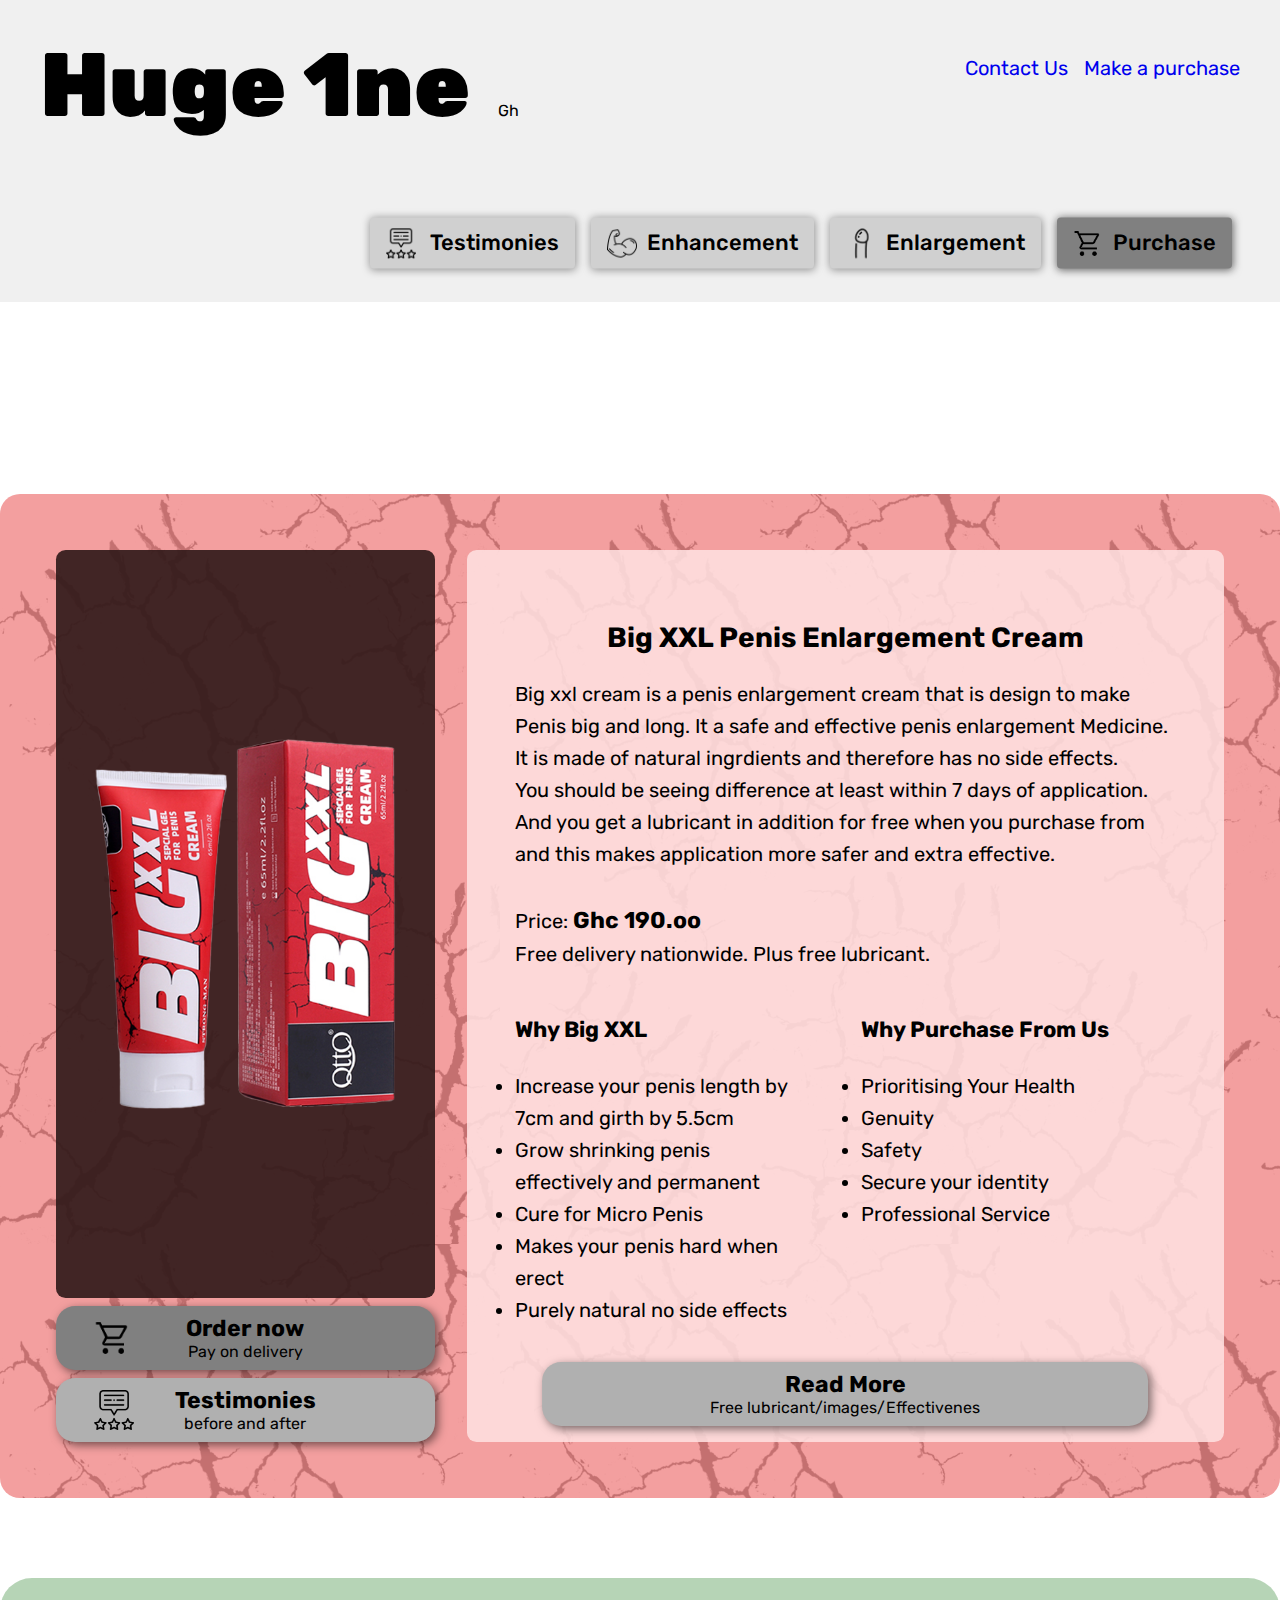
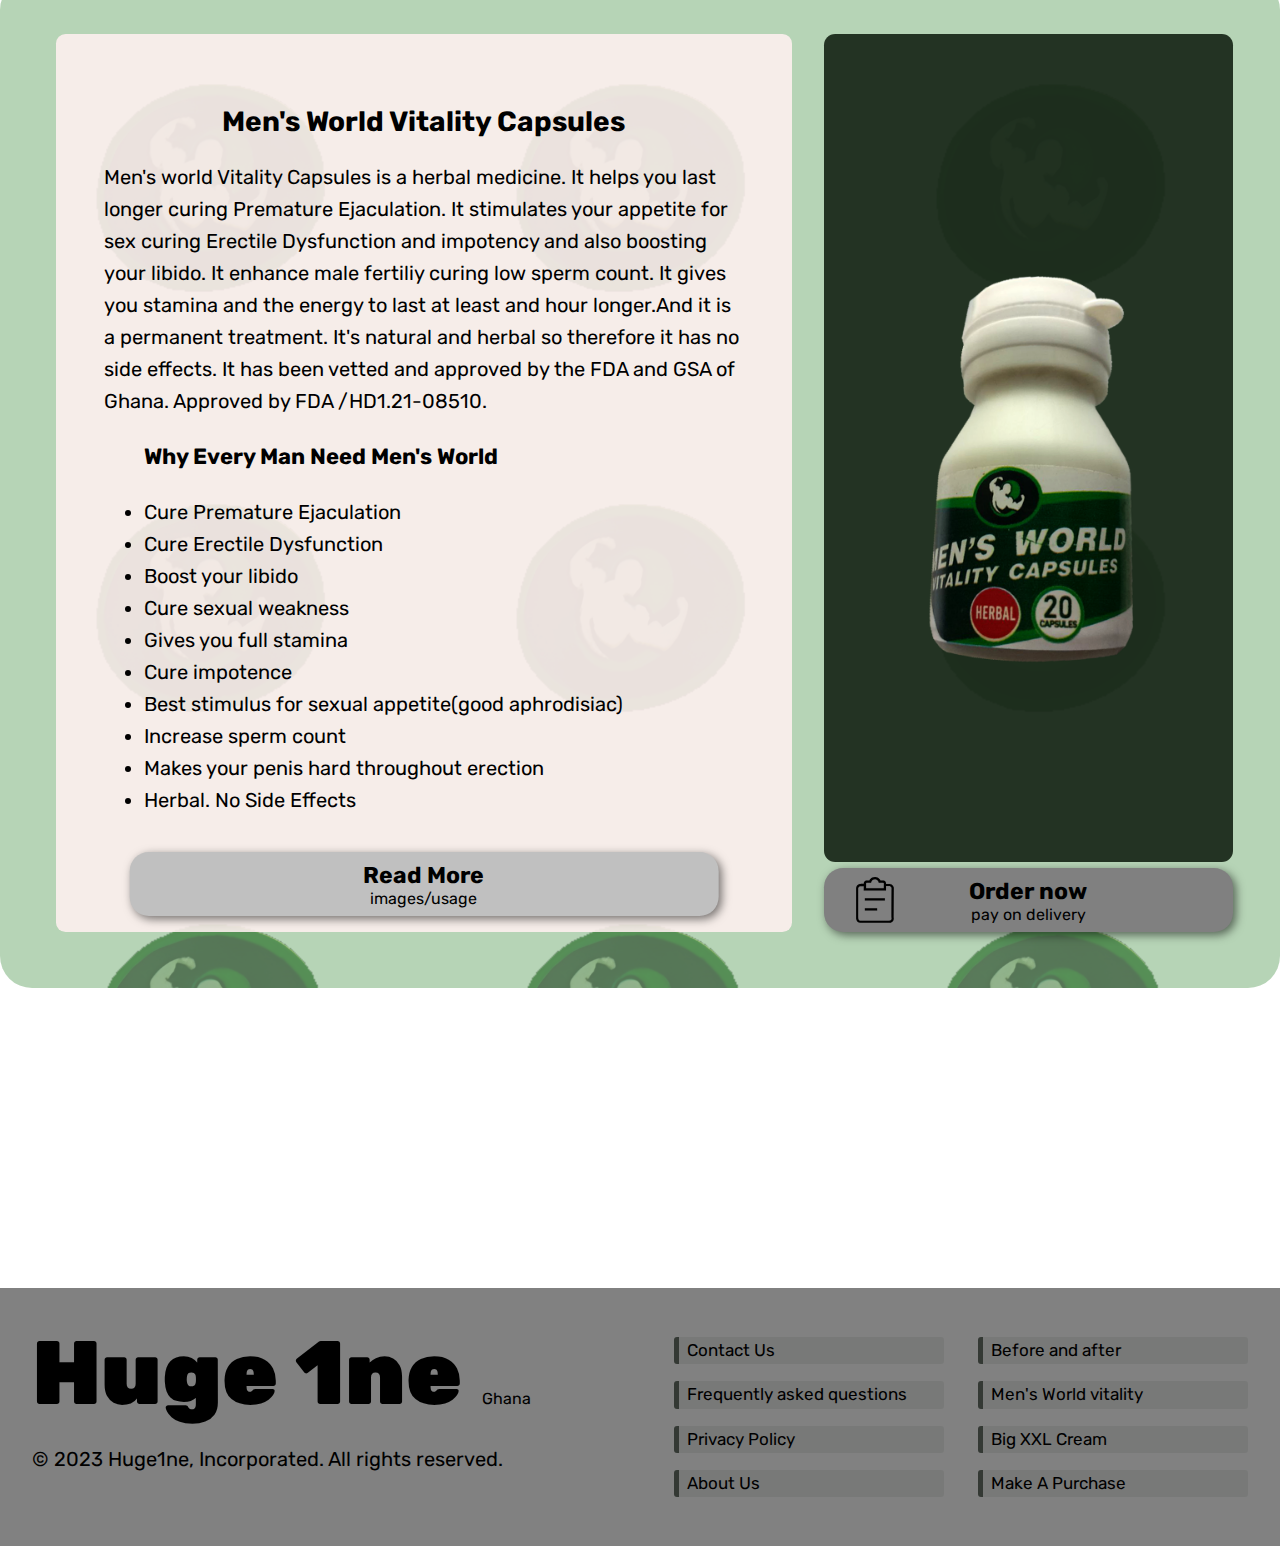
<file: index.html>
<!DOCTYPE html>
<html lang="en">
<head>
    <meta charset="UTF-8">
    <!-- <meta name="viewport" content="width=, initial-scale=1.0"> -->
    <meta name="viewport" content="width=device-width, initial-scale=1.0">
    <title>Huge 1ne</title>
    <link rel="shortcut icon" type = 'image/x-icon' href="images/icons/penis-64.png">
    <link rel="stylesheet" href="headandfoot.css">
    <link rel="stylesheet" href="index.css">
    <link rel="preconnect" href="https://fonts.googleapis.com">
    <link rel="preconnect" href="https://fonts.gstatic.com" crossorigin>
    <link href="https://fonts.googleapis.com/css2?family=Fira+Sans:ital,wght@0,400;1,100&family=Kavivanar&family=Overpass:wght@100;400&family=Quintessential&family=Roboto:wght@300;400;500;700;900&family=Rubik:wght@300;400;500;700;800;900&family=Sriracha&family=Varela+Round&display=swap" rel="stylesheet">
    <!-- Google tag (gtag.js) -->
<script async src="https://www.googletagmanager.com/gtag/js?id=AW-470321368"></script>
<script>
  window.dataLayer = window.dataLayer || [];
  function gtag(){dataLayer.push(arguments);}
  gtag('js', new Date());

  gtag('config', 'AW-470321368');
</script>
<!-- Clarity tracking code for https://hugeone.store/ --><script>    (function(c,l,a,r,i,t,y){        c[a]=c[a]||function(){(c[a].q=c[a].q||[]).push(arguments)};        t=l.createElement(r);t.async=1;t.src="https://www.clarity.ms/tag/"+i+"?ref=bwt";        y=l.getElementsByTagName(r)[0];y.parentNode.insertBefore(t,y);    })(window, document, "clarity", "script", "hb5qqjl0gq");</script>
</head>

<body>
    <header>
        <div class="firsthead">
            <div>
                <span> 
                    <a href="index.html">
                        <span id="hugelogo">Huge 1ne</span>
                        <weak id="ghspace">&nbsp;&nbsp;&nbsp;&nbsp;&nbsp;</weak>
                        <weak id="weakgh">Gh</weak>
                    </a>
                </span>
            </div>
            <nav >
             <ul class="headlist">
                <li><a href="tel:+ 233 50 865 9556 " target="_blank">Contact Us</a></li>
                <li id="makeapurchase"> <a href="forms.html" target="_blank" >Make a purchase</a></li>
            </ul>
            </nav>
          
  
        </div>
        <!-- <div class="every" >
                <hr> -->
            <nav class=" pages">
                <a href="proof.html" target="_blank" id="testimonies">
                    <img src="images/icons/rating.png" alt=" back" width=" 30">
                    &nbsp;&nbsp; Testimonies</a>
                <!-- <p>&nbsp; </p> -->
                <a href="mensworld.html" target="_blank" id="Enhancement">
                    <img src="images/icons/muscle.png" alt="strenght" width="30">
                    <span>&nbsp;&nbsp;</span> Enhancement</a>
                <a href="bigxxl.html" target="_blank" id="Enhancement">
                    <img src="images/icons/penis-64.png"  alt="strenght" width="30">
                    <span>&nbsp;&nbsp;</span>Enlargement</a>
                <!-- <p>&nbsp;</p> -->
                <a href="forms.html" target="_blank" id="order">
                    <img src="images/icons/cart1.png" alt="order now" width="30" >
                    <span>&nbsp;&nbsp;</span>Purchase</a>
            </nav>
        </div>
    </header>
    <div class="crackybackground">
        <div class="bback-color">
            <div class="bmgrid">
                <div class="bimginfo">
                    <div class="bigimg elementspadding">
                        <img id="individuals" src="images/products/bigxxl individuals.png" alt="big xxl" width="300"> 
                    </div>
                    <a href="bigxxlform.html" target="_blank"   class="order">
                            <img src="images/icons/cart1.png" width="38" alt="order">
                            <span><strong>Order now</strong> <br>Pay on delivery</span>
                     </a>  
                        <a href="proof.html" target="_blank" class="test">
                            <img src="images/icons/rating.png" alt="ratings" width="40px">
                            <strong>Testimonies</strong>
                            <br> before and after </span>
                        </a>
                        </div>
                <div class="bexplain">
                    <div class="article">
                        <h2>Big XXL Penis Enlargement Cream</h2>
                        <p>Big xxl cream is a penis enlargement cream that is design to make Penis big and 
                            long. It a safe and effective penis enlargement Medicine. It is made of natural ingrdients 
                            and therefore has no side effects.
                            <br> You should be seeing difference at least within 
                            7 days of application. And you get a lubricant in addition for free when you 
                            purchase from and this makes application more safer and extra effective.
                             <br>
                             <br>
                            <span> Price: <b> Ghc 190.oo</b>
                             <br> Free delivery nationwide. Plus free lubricant.</span>
                        </p>
                        <div class="blist">
                            <div class="whyb">
                                <ul>
                                    <h3>Why Big XXL</h3>                                
                                    <li>Increase your penis length by 7cm and girth by 5.5cm</li>
                                    <li>Grow shrinking penis effectively and permanent</li>
                                    <li>Cure for Micro Penis</li>
                                    <li>Makes your penis hard when erect</li>
                                    <li>Purely natural no side effects</li>
                                </ul>
                            </div>
                            <div class="whatb">
                                <ul>
                                    <h3>Why Purchase From Us</h3>
                                    <li class="genuity">Prioritising Your Health</li>
                                    <li class="genuity">Genuity</li>
                                    <li class="safety">Safety</li>
                                    <li class="secure">Secure your identity</li>
                                    <li class="secure">Professional Service</li>
                                </ul>
                            </div>
                        </div>
                        <div >
                        <a href="bigxxl.html" target="_blank" class="readmore">
                            <span><strong>Read More</strong>
                                <br>Free lubricant/images/Effectivenes</span>
                        </a>
                    </div>                                 
                    </div>
                    
                </div>
            </div>
        </div>
    </div>
    <div class="mcontainer">
        <div class="mback">
            <div class="blocks">
                <div class="marticle">
                    <div class="mtext ">
                        <article>
                            <h2>Men's World Vitality Capsules</h2>
                            <p>
                                Men's world Vitality Capsules is a herbal medicine. It helps you last longer curing Premature
                                Ejaculation. It stimulates your appetite for sex curing Erectile Dysfunction and impotency and also boosting
                                 your libido. It enhance male fertiliy curing low sperm count. It gives you stamina and the energy
                                 to last at least and hour longer.And it is a permanent treatment. It's natural and herbal so 
                                 therefore it has no side effects. It has been vetted and approved by the FDA and GSA of Ghana. Approved by FDA /HD1.21-08510.
                            </p>
                             
                            <ul>
                                <h3>Why Every Man Need Men's World</h3>
                                <li>Cure Premature Ejaculation</li>
                                <li>Cure Erectile Dysfunction</li>
                                <li>Boost your libido</li>
                                <li>Cure sexual weakness</li>
                                <li>Gives you full stamina </li>
                                <li>Cure impotence</li>
                                <li>Best stimulus for sexual appetite(good aphrodisiac)</li>
                                <li>Increase sperm count</li>
                                <li>Makes your penis hard throughout erection</li>
                                <li>Herbal. No Side Effects</li>
                            </ul>
                        </article>
                         <div>
                       <a href="mensworld.html"  target="_blank" class="mlearn">
                            <span><strong>Read More</strong><br>images/usage</span>
                        </a>
                   </div>
                    </div>
                   
                </div>
                <div class="mimage">
                    <div class="mens"> 
                        <img src="images/products/mensworld 2.1.png" alt="Men's World Vitality Capsules" width="300"> 
                    </div>
                        <div>
                         <a href="mensworldform.html" target="_blank" class="morder">
                            <img src="images/icons/order4.1.svg" width="38" alt="order">
                                <span><strong>Order now</strong> <br>pay on delivery</span>
                            </a>
                        </div>
                    </div>
                    
                </div>
            </div>
        </div>
    </div> 
    <footer class="enan">    
        <div class="enan1">
            <a href="index.html"><span id="hugelogo">Huge 1ne</span></a>&nbsp;&nbsp;&nbsp;&nbsp;&nbsp;<weak>Ghana</weak>
            <br>
            <p>© 2023 Huge1ne, Incorporated. All rights reserved.</p>
        </div>
        <div class="ena">
            <nav >
                   <a href="tel: +233 50 865 9556">
                       <p>&nbsp;&nbsp;Contact Us</p>
                   </a>
                   <p> &nbsp;&nbsp;Frequently asked questions</p>
                   <a href="privacypolicy.html">
                    <p>&nbsp;&nbsp;Privacy Policy</p>
                </a>
                   <p>&nbsp;&nbsp;About Us</p>
            </nav>
            <nav>
                <a href="proof.html" target="_blank" >
                    <p> &nbsp;&nbsp;Before and after</p>
                </a>
                <a href="mensworld.html" target="_blank" >
                    <p> &nbsp;&nbsp;Men's World vitality</p>
                </a >
                <a href="bigxxl.html" target="_blank" >
                    <p> &nbsp;&nbsp;Big XXL Cream</p>
                </a>
                <a href="forms.html" target="_blank" >
                    <p> &nbsp;&nbsp;Make A Purchase </p>
                </a>
               
            </nav>
        </div>
    </footer>
</body>
</html>
</file>
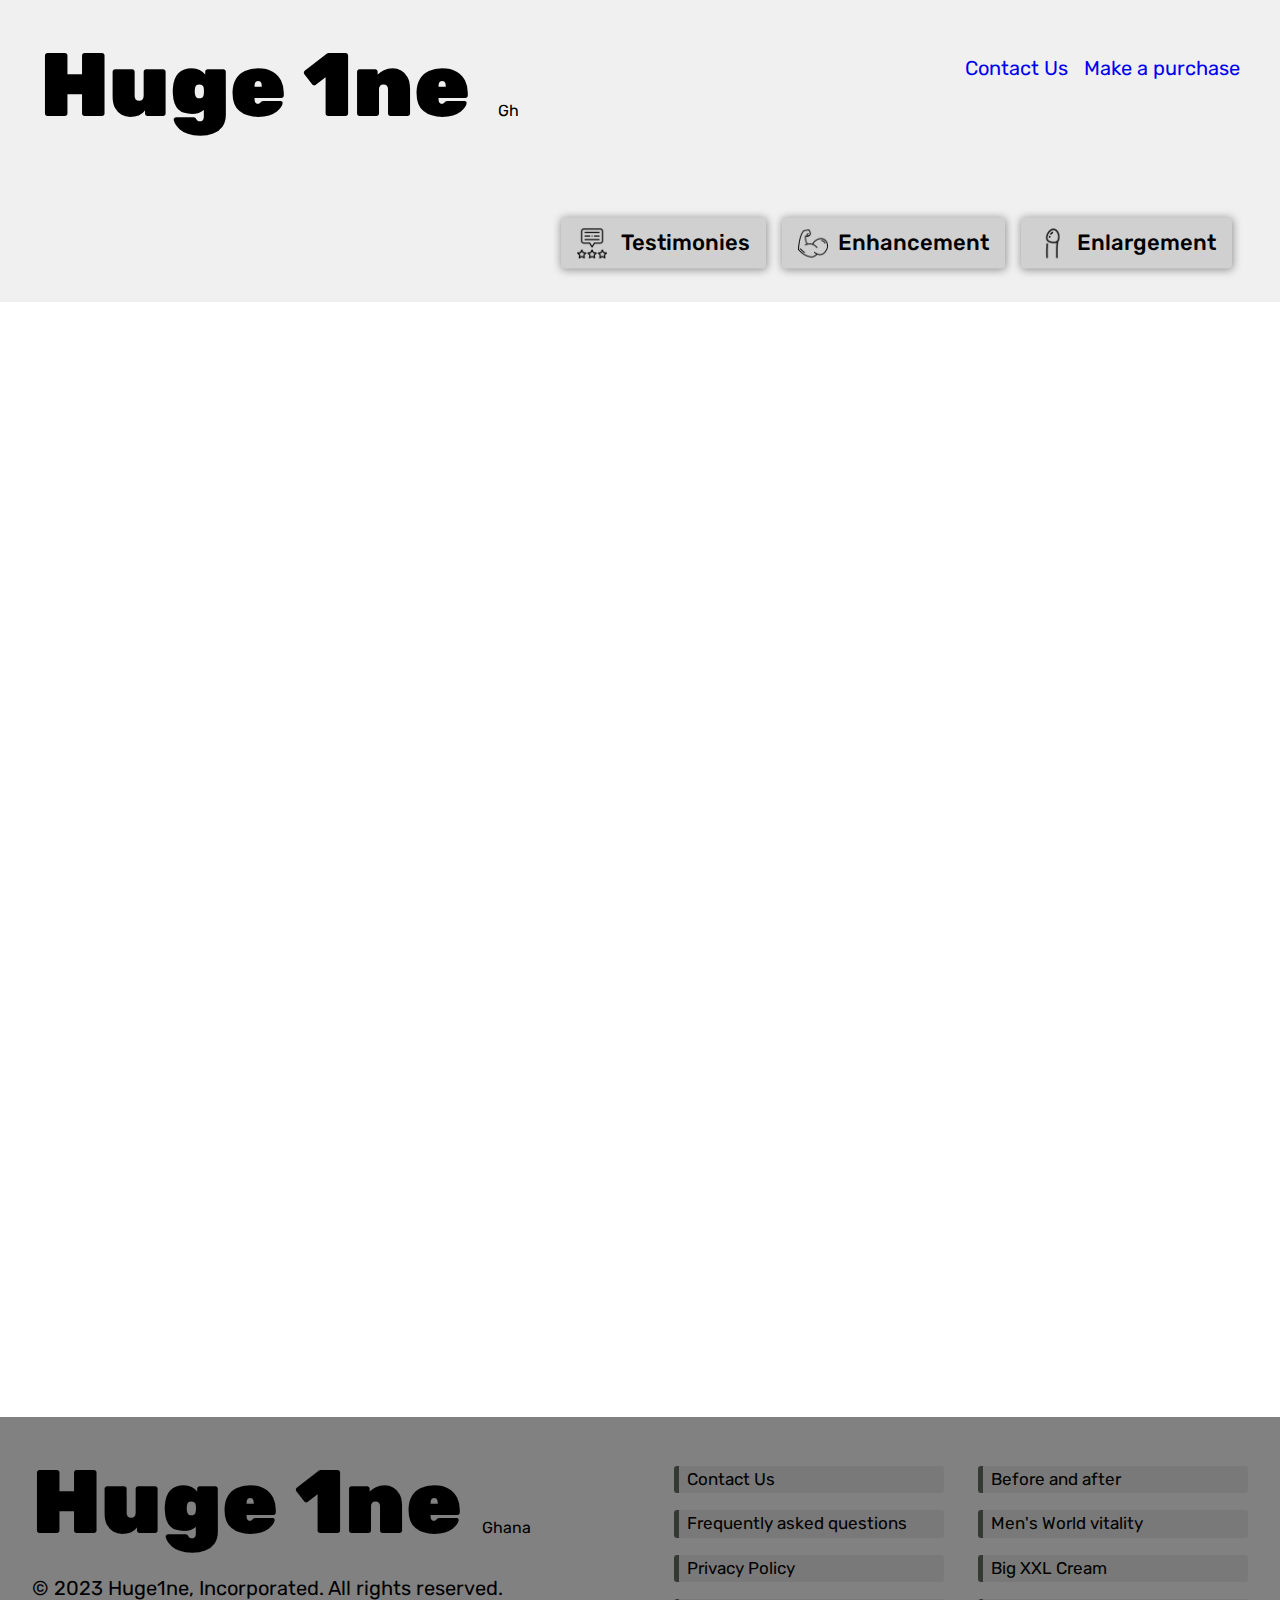
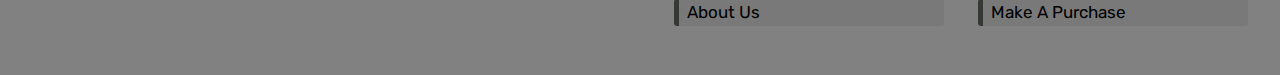
<file: forms.html>
<!DOCTYPE html>
<html lang="en">
<head>
    <meta charset="UTF-8">
    <meta http-equiv="X-UA-Compatible" content="IE=edge">
    <meta name="viewport" content="width=, initial-scale=1.0">
    <title>Make a purchase</title>
    <link rel="shortcut icon" type = 'image/x-icon' href="images/icons/penis-64.png">
    <link rel="stylesheet" href="headandfoot.css">
    <link rel="preconnect" href="https://fonts.googleapis.com">
    <link rel="preconnect" href="https://fonts.gstatic.com" crossorigin>
    <link href="https://fonts.googleapis.com/css2?family=Fira+Sans:ital,wght@0,400;1,100&family=Kavivanar&family=Overpass:wght@100;400&family=Quintessential&family=Roboto:wght@300;400;500;700;900&family=Rubik:wght@300;400;500;700;800;900&family=Sriracha&family=Varela+Round&display=swap" rel="stylesheet">
    <!-- Google tag (gtag.js) -->
<script async src="https://www.googletagmanager.com/gtag/js?id=AW-470321368"></script>
<script>
  window.dataLayer = window.dataLayer || [];
  function gtag(){dataLayer.push(arguments);}
  gtag('js', new Date());

  gtag('config', 'AW-470321368');
</script>
<!-- Clarity tracking code for https://hugeone.store/ --><script>    (function(c,l,a,r,i,t,y){        c[a]=c[a]||function(){(c[a].q=c[a].q||[]).push(arguments)};        t=l.createElement(r);t.async=1;t.src="https://www.clarity.ms/tag/"+i+"?ref=bwt";        y=l.getElementsByTagName(r)[0];y.parentNode.insertBefore(t,y);    })(window, document, "clarity", "script", "hb5qqjl0gq");</script>

</head>

<body>
  <header>
    <div class="firsthead">
        <div>
            <span> 
                <a href="index.html">
                    <span id="hugelogo">Huge 1ne</span>
                    <weak id="ghspace">&nbsp;&nbsp;&nbsp;&nbsp;&nbsp;</weak>
                    <weak id="weakgh">Gh</weak>
                </a>
            </span>
        </div>
        <nav >
         <ul class="headlist">
            <li><a href="tel:+ 233 50 865 9556 " >Contact Us</a>
            </li>
            <li id="makeapurchase">
                 <a href="forms.html" target="_blank">Make a purchase</a>
            </li>
        </ul>
        </nav>
      

    </div>
        <nav class=" pages">
            <!-- <a href="index.html" target="_blank" class="back"><img src="images/icons/backarrow.svg" alt=" back" width=" 25px">
            </a> -->
            <a href="proof.html" id="testimonies"><img src="images/icons/rating.png" alt=" back" width=" 30">&nbsp;&nbsp; Testimonies</a>
            <!-- <p>&nbsp; </p> -->
            <a href="mensworld.html" id="Enhancement" target="_blank">
                <img src="images/icons/muscle.png" alt="strenght" width="30">
                <span>&nbsp;&nbsp;</span> Enhancement</a>
            <a href="bigxxl.html" id="Enhancement" target="_blank">
                <img src="images/icons/penis-64.png" alt="strenght" width="30">
                <span>&nbsp;&nbsp;</span>Enlargement</a>
            <!-- <p>&nbsp;</p> -->
            <!-- <a href="forms.html" id="order" target="_blank">
                <img src="images/icons/cart1.png" alt="order now" width="30" >
                <span>&nbsp;&nbsp;</span>Purchase</a> -->
        </nav>
    </div>
</header>

    <iframe
      id="JotFormIFrame-231155836118051"
      title="Order form"
      onload="window.parent.scrollTo(0,0)"
      allowtransparency="true"
      allowfullscreen="true"
      allow="geolocation; microphone; camera"
      src="https://form.jotform.com/231155836118051"
      frameborder="0"
      style="min-width:100%;max-width:100%;height:539px;border:none;"
      scrolling="no"
    >
    </iframe>
    <script type="text/javascript">
    var ifr = document.getElementById("JotFormIFrame-231155836118051");
    if (ifr) {
      var src = ifr.src;
      var iframeParams = [];
      if (window.location.href && window.location.href.indexOf("?") > -1) {
        iframeParams = iframeParams.concat(window.location.href.substr(window.location.href.indexOf("?") + 1).split('&'));
      }
      if (src && src.indexOf("?") > -1) {
        iframeParams = iframeParams.concat(src.substr(src.indexOf("?") + 1).split("&"));
        src = src.substr(0, src.indexOf("?"))
      }
      iframeParams.push("isIframeEmbed=1");
      ifr.src = src + "?" + iframeParams.join('&');
    }
    window.handleIFrameMessage = function(e) {
      if (typeof e.data === 'object') { return; }
      var args = e.data.split(":");
      if (args.length > 2) { iframe = document.getElementById("JotFormIFrame-" + args[(args.length - 1)]); } else { iframe = document.getElementById("JotFormIFrame"); }
      if (!iframe) { return; }
      switch (args[0]) {
        case "scrollIntoView":
          iframe.scrollIntoView();
          break;
        case "setHeight":
          iframe.style.height = args[1] + "px";
          if (!isNaN(args[1]) && parseInt(iframe.style.minHeight) > parseInt(args[1])) {
            iframe.style.minHeight = args[1] + "px";
          }
          break;
        case "collapseErrorPage":
          if (iframe.clientHeight > window.innerHeight) {
            iframe.style.height = window.innerHeight + "px";
          }
          break;
        case "reloadPage":
          window.location.reload();
          break;
        case "loadScript":
          if( !window.isPermitted(e.origin, ['jotform.com', 'jotform.pro']) ) { break; }
          var src = args[1];
          if (args.length > 3) {
              src = args[1] + ':' + args[2];
          }
          var script = document.createElement('script');
          script.src = src;
          script.type = 'text/javascript';
          document.body.appendChild(script);
          break;
        case "exitFullscreen":
          if      (window.document.exitFullscreen)        window.document.exitFullscreen();
          else if (window.document.mozCancelFullScreen)   window.document.mozCancelFullScreen();
          else if (window.document.mozCancelFullscreen)   window.document.mozCancelFullScreen();
          else if (window.document.webkitExitFullscreen)  window.document.webkitExitFullscreen();
          else if (window.document.msExitFullscreen)      window.document.msExitFullscreen();
          break;
      }
      var isJotForm = (e.origin.indexOf("jotform") > -1) ? true : false;
      if(isJotForm && "contentWindow" in iframe && "postMessage" in iframe.contentWindow) {
        var urls = {"docurl":encodeURIComponent(document.URL),"referrer":encodeURIComponent(document.referrer)};
        iframe.contentWindow.postMessage(JSON.stringify({"type":"urls","value":urls}), "*");
      }
    };
    window.isPermitted = function(originUrl, whitelisted_domains) {
      var url = document.createElement('a');
      url.href = originUrl;
      var hostname = url.hostname;
      var result = false;
      if( typeof hostname !== 'undefined' ) {
        whitelisted_domains.forEach(function(element) {
            if( hostname.slice((-1 * element.length - 1)) === '.'.concat(element) ||  hostname === element ) {
                result = true;
            }
        });
        return result;
      }
    };
    if (window.addEventListener) {
      window.addEventListener("message", handleIFrameMessage, false);
    } else if (window.attachEvent) {
      window.attachEvent("onmessage", handleIFrameMessage);
    }
    </script>

    <div class="cover"></div>

    



    <footer class="enan">    
      <div class="enan1">
          <a href="index.html"><span id="hugelogo">Huge 1ne</span></a>&nbsp;&nbsp;&nbsp;&nbsp;&nbsp;<weak>Ghana</weak>
          <br>
          <p>© 2023 Huge1ne, Incorporated. All rights reserved.</p>
      </div>
      <div class="ena">
          <nav >
                 <a href="tel: +233 50 865 9556" target="_blank">
                     <p>&nbsp;&nbsp;Contact Us</p>
                 </a>
                 <p> &nbsp;&nbsp;Frequently asked questions</p>
                 <a href="privacypolicy.html" target="_blank">
                  <p>&nbsp;&nbsp;Privacy Policy</p>
              </a>
                 <p>&nbsp;&nbsp;About Us</p>
          </nav>
          <nav>
              <a href="proof.html" target="_blank">
                  <p> &nbsp;&nbsp;Before and after</p>
              </a>
              <a href="mensworld.html" target="_blank">
                  <p> &nbsp;&nbsp;Men's World vitality</p>
              </a>
              <a href="bigxxl.html" target="_blank" > 
                  <p> &nbsp;&nbsp;Big XXL Cream</p>
              </a>
              <a href="forms.html" target="_blank">
                  <p> &nbsp;&nbsp;Make A Purchase </p>
              </a>
             
          </nav>
      </div>
  </footer>
</body>
</html>
</file>
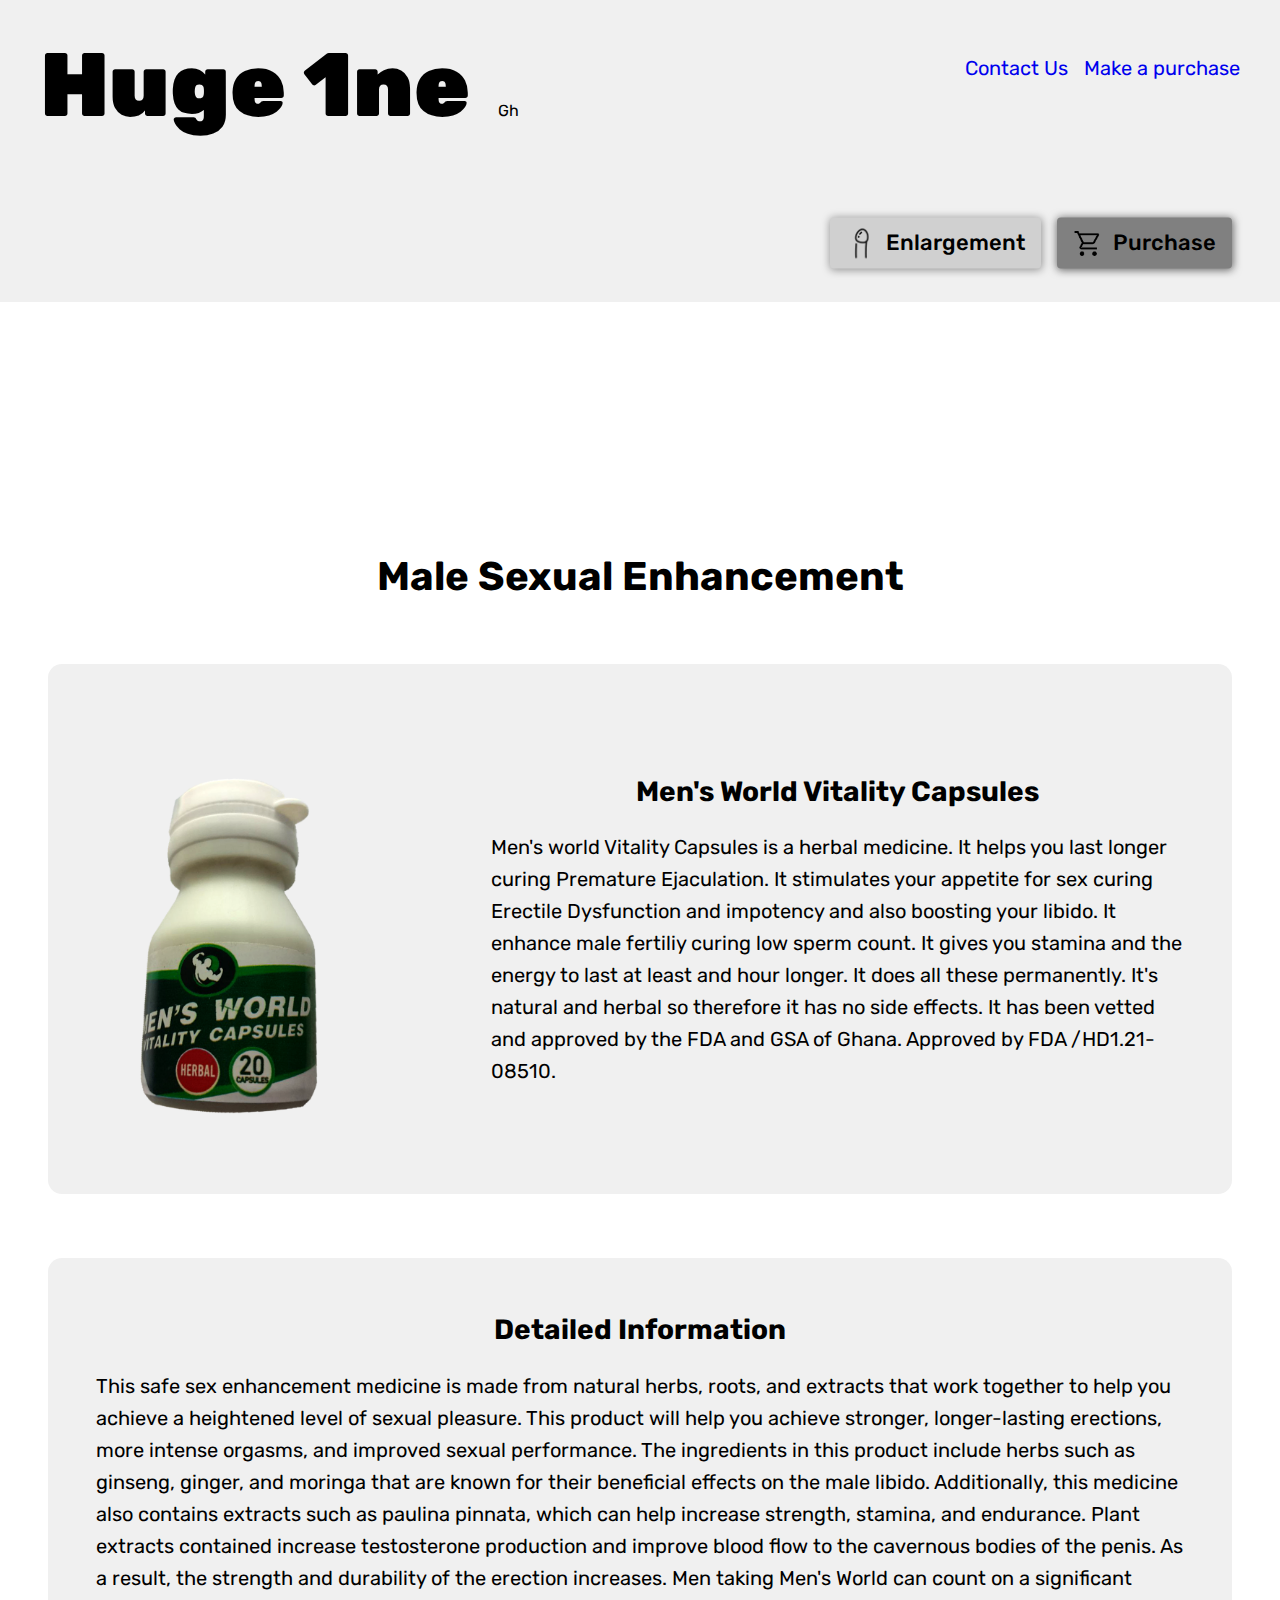
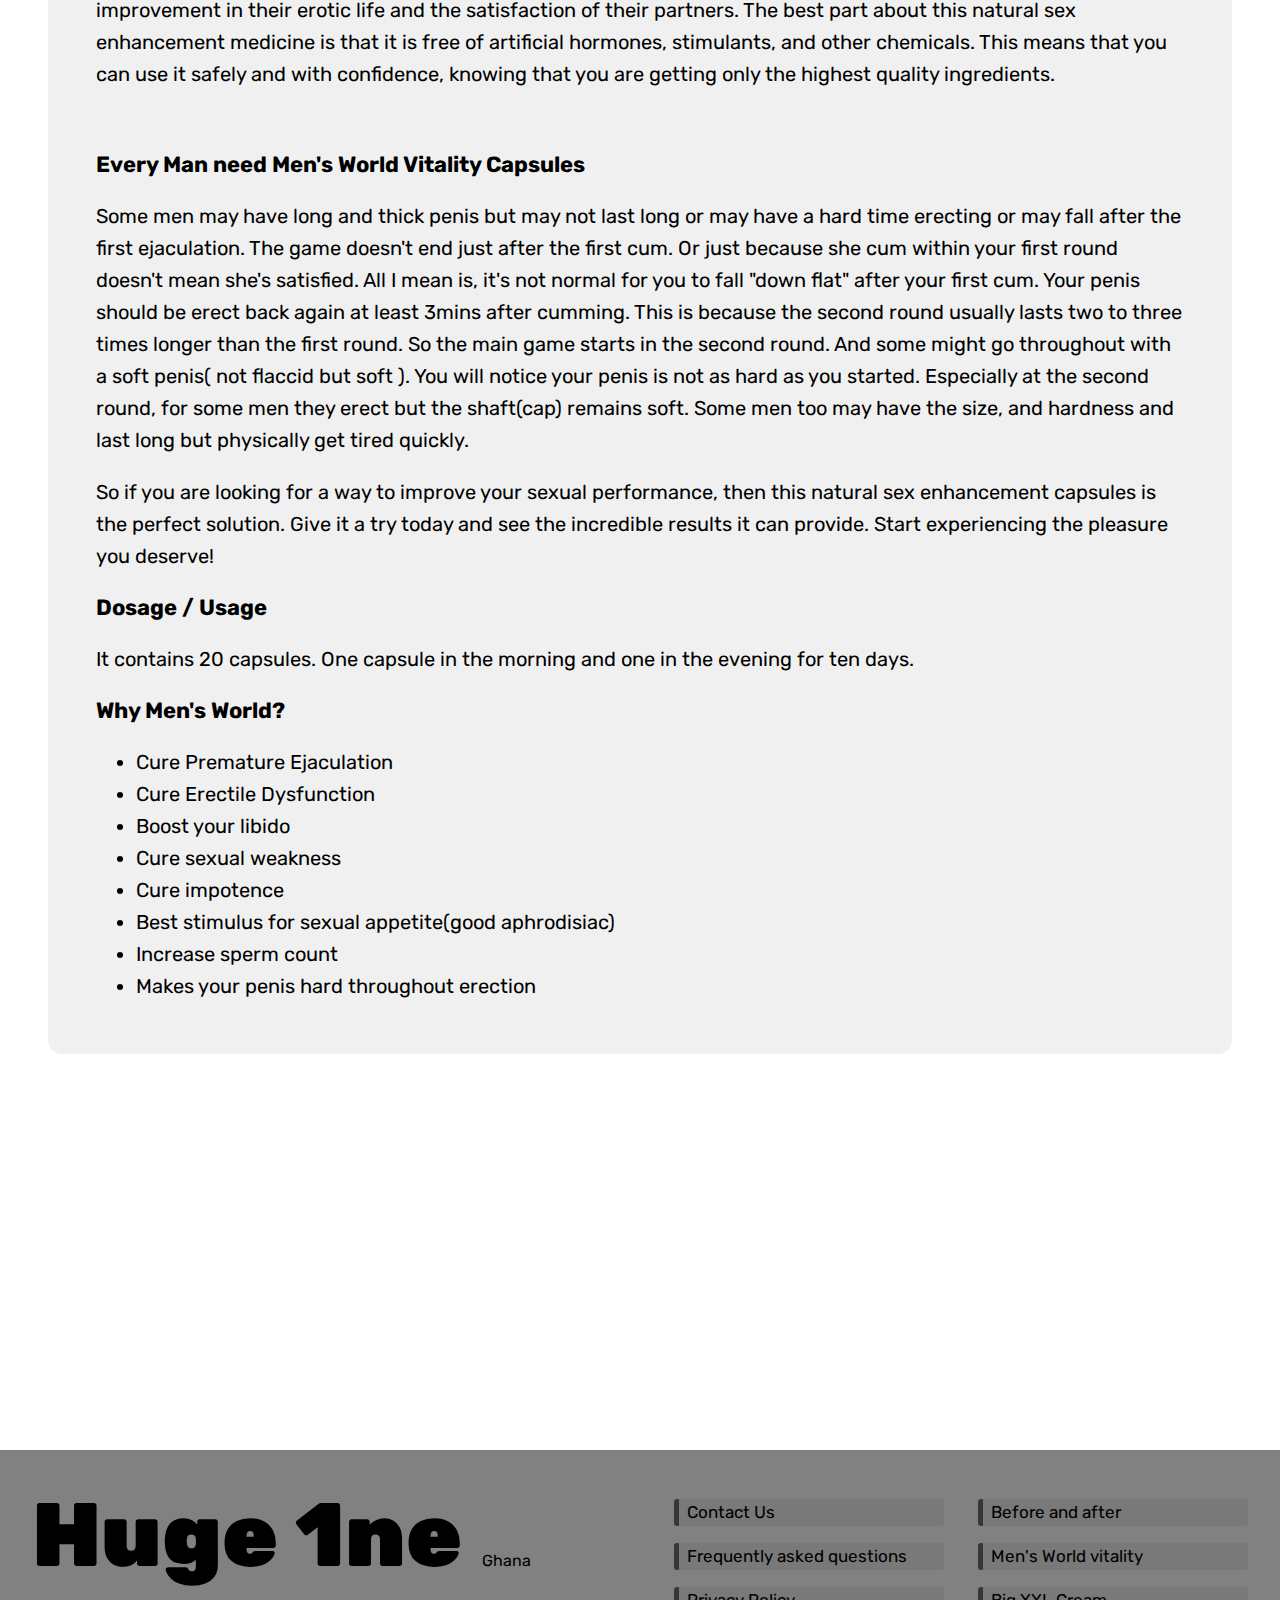
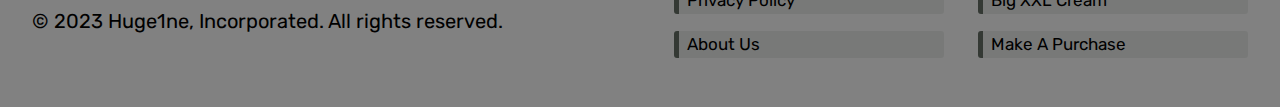
<file: mensworld.html>
<!DOCTYPE html>
<html lang="en">
<head>
    <meta charset="UTF-8">
    <meta http-equiv="X-UA-Compatible" content="IE=edge">
    <!-- <meta name="viewport" content="width=, initial-scale=1.0"> -->
    <meta name="viewport" content="width=device-width, initial-scale=1.0">
    <title>Mens World Vitality Capsules</title>
    <link rel="shortcut icon" type = 'image/x-icon' href="images/icons/penis-64.png">
    <link rel="stylesheet" href="headandfoot.css">
    <link rel="stylesheet" href="mensworld.css">
    <link rel="preconnect" href="https://fonts.googleapis.com">
    <link rel="preconnect" href="https://fonts.gstatic.com" crossorigin>
    <link href="https://fonts.googleapis.com/css2?family=Fira+Sans:ital,wght@0,400;1,100&family=Kavivanar&family=Overpass:wght@100;400&family=Quintessential&family=Roboto:wght@300;400;500;700;900&family=Rubik:wght@300;400;500;700;800;900&family=Sriracha&family=Varela+Round&display=swap" rel="stylesheet">
    <!-- Google tag (gtag.js) -->
<script async src="https://www.googletagmanager.com/gtag/js?id=AW-470321368"></script>
<script>
  window.dataLayer = window.dataLayer || [];
  function gtag(){dataLayer.push(arguments);}
  gtag('js', new Date());

  gtag('config', 'AW-470321368');
</script>
<!-- Clarity tracking code for https://hugeone.store/ --><script>    (function(c,l,a,r,i,t,y){        c[a]=c[a]||function(){(c[a].q=c[a].q||[]).push(arguments)};        t=l.createElement(r);t.async=1;t.src="https://www.clarity.ms/tag/"+i+"?ref=bwt";        y=l.getElementsByTagName(r)[0];y.parentNode.insertBefore(t,y);    })(window, document, "clarity", "script", "hb5qqjl0gq");</script>

</head>

<body>
    <header>
        <div class="firsthead">
            <div>
                <span> 
                    <a href="index.html">
                        <span id="hugelogo">Huge 1ne</span>
                        <weak id="ghspace">&nbsp;&nbsp;&nbsp;&nbsp;&nbsp;</weak>
                        <weak id="weakgh">Gh</weak>
                    </a>
                </span>
            </div>
            <nav >
             <ul class="headlist">
                <li><a href="tel:+ 233 50 865 9556 ">Contact Us</a></li>
                <li id="makeapurchase"> <a href="forms.html" target="_blank" >Make a purchase</a></li>
            </ul>
            </nav>
          
  
        </div>
            <nav class=" pages">
                <!-- <a href="index.html" class="back"><img src="images/icons/backarrow.svg" alt=" back" width=" 25px"> -->
                </a>
                <!-- <a href="proof.html" id="testimonies"><img src="images/icons/rating.png" alt=" back" width=" 30">&nbsp;&nbsp; Testimonies</a> -->
                <!-- <p>&nbsp; </p> -->
                <!-- <a href="mensworld.html" id="Enhancement">
                    <img src="images/icons/muscle.png" alt="strenght" width="30">
                    <span>&nbsp;&nbsp;</span> Enhancement</a> -->
                <a href="bigxxl.html" target="_blank" id="Enhancement">
                    <img src="images/icons/penis-64.png" alt="strenght" width="30">
                    <span>&nbsp;&nbsp;</span>Enlargement</a>
                <!-- <p>&nbsp;</p> -->
                <a href="forms.html" target="_blank"  id="order">
                    <img src="images/icons/cart1.png" alt="order now" width="30" >
                    <span>&nbsp;&nbsp;</span>Purchase</a>
            </nav>
        </div>
    </header>

    <div>
        <div>
            <div class="grid-box ">
                <div>
                    <h1>Male Sexual Enhancement</h1>
                </div>
                <div>
                    <div class="mensimage bigbox">
<div id="menspicture">
    <img src="images/products/mensworld 2.1.png" alt="Mens World Vitality Capsules image" width="260">
</div>
<article class="mensbriefarticle">
    <h2>Men's World Vitality Capsules</h2>
    <p>
        Men's world Vitality Capsules is a herbal medicine. It helps you last longer curing Premature
        Ejaculation. It stimulates your appetite for sex curing Erectile Dysfunction and impotency and also boosting
         your libido. It enhance male fertiliy curing low sperm count. It gives you stamina and the energy
         to last at least and hour longer. It does all these permanently. It's natural and herbal so 
         therefore it has no side effects. It has been vetted and approved by the FDA and GSA of Ghana. Approved by FDA /HD1.21-08510.
    </p>
</article>
</div>
<article class="bigbox">
    <h2>Detailed Information</h2>
    <p>
        This safe sex enhancement medicine is made from natural herbs, roots, and extracts
        that work together to help you achieve a heightened level of sexual pleasure. This
        product will help you achieve stronger, longer-lasting erections, more intense
        orgasms, and improved sexual performance.
    
        The ingredients in this product include herbs such as ginseng, ginger, and moringa
        that are known for their beneficial effects on the male libido. Additionally, this
        medicine also contains extracts such as paulina pinnata, which can help increase
        strength, stamina, and endurance.
        Plant extracts contained increase testosterone production and improve blood flow
        to the cavernous bodies of the penis. As a result, the strength and durability of
        the erection increases. Men taking Men's World can count on a significant improvement
        in their erotic life and the satisfaction of their partners.
    
        The best part about this natural sex enhancement medicine is that it is free of
        artificial hormones, stimulants, and other chemicals. This means that you can use
        it safely and with confidence, knowing that you are getting only the highest quality
        ingredients.
    </p>
    <br>
    <h3>Every Man need Men's World Vitality Capsules</h3>
    <!-- <i>( Some words used in this part may be abusive or offensive. Please don't take them 
        personal. For educational purpose only.  )</i> -->
    <p>
        Some men may have long and thick penis but may not last long or may have a hard
        time erecting or may fall after the first ejaculation. The game doesn't end just
        after the first cum. Or just because she cum within your first round doesn't mean
        she's satisfied. All I mean is, it's not normal for you to fall "down flat" after
        your first cum. Your penis should be erect back again at least 3mins after cumming.
        This is because the second round usually lasts two to three times longer than the
        first round. So the main game starts in the second round. And some might go
        throughout with a soft penis( not flaccid but soft ). You will notice your penis
        is not as hard as you started. Especially at the second round, for some men they
        erect but the shaft(cap) remains soft. Some men too may have the size, and hardness
         and last long but physically get tired quickly.
    </p>
    
    <p>
        So if you are looking for a way to improve your sexual performance, then this
        natural sex enhancement capsules is the perfect solution. Give it a try today and
        see the incredible results it can provide. Start experiencing the pleasure you
        deserve!
    </p>
    
    
    <h3>Dosage / Usage</h3>
    <p>
        It contains 20 capsules. One capsule in the morning and one in the evening for ten
        days.
    </p>
            <h3>Why Men's World?</h3> 
<ul>
    <li>Cure Premature Ejaculation</li>
    <li>Cure Erectile Dysfunction</li>
    <li>Boost your libido</li>
    <li>Cure sexual weakness</li>
    <li>Cure impotence</li>
    <li>Best stimulus for sexual appetite(good aphrodisiac)</li>
    <li>Increase sperm count</li>
    <li>Makes your penis hard throughout erection</li>
</ul>
                </div>
</article>











            </div>
        </div>
    </div>
    
    



    <footer class="enan">    
        <div class="enan1">
            <a href="index.html"><span id="hugelogo">Huge 1ne</span></a>&nbsp;&nbsp;&nbsp;&nbsp;&nbsp;<weak>Ghana</weak>
            <br>
            <p>© 2023 Huge1ne, Incorporated. All rights reserved.</p>
        </div>
        <div class="ena">
            <nav >
                   <a href="tel: +233 50 865 9556">
                       <p>&nbsp;&nbsp;Contact Us</p>
                   </a>
                   <p> &nbsp;&nbsp;Frequently asked questions</p>
                   <a href="privacypolicy.html">
                    <p>&nbsp;&nbsp;Privacy Policy</p>
                </a>
                   <p>&nbsp;&nbsp;About Us</p>
            </nav>
            <nav>
                <a href="proof.html">
                    <p> &nbsp;&nbsp;Before and after</p>
                </a>
                <a href="mensworld.html">
                    <p> &nbsp;&nbsp;Men's World vitality</p>
                </a>
                <a href="bigxxl.html">
                    <p> &nbsp;&nbsp;Big XXL Cream</p>
                </a>
                <a href="forms.html">
                    <p> &nbsp;&nbsp;Make A Purchase </p>
                </a>
               
            </nav>
        </div>
    </footer>
</body>
</html>
</file>
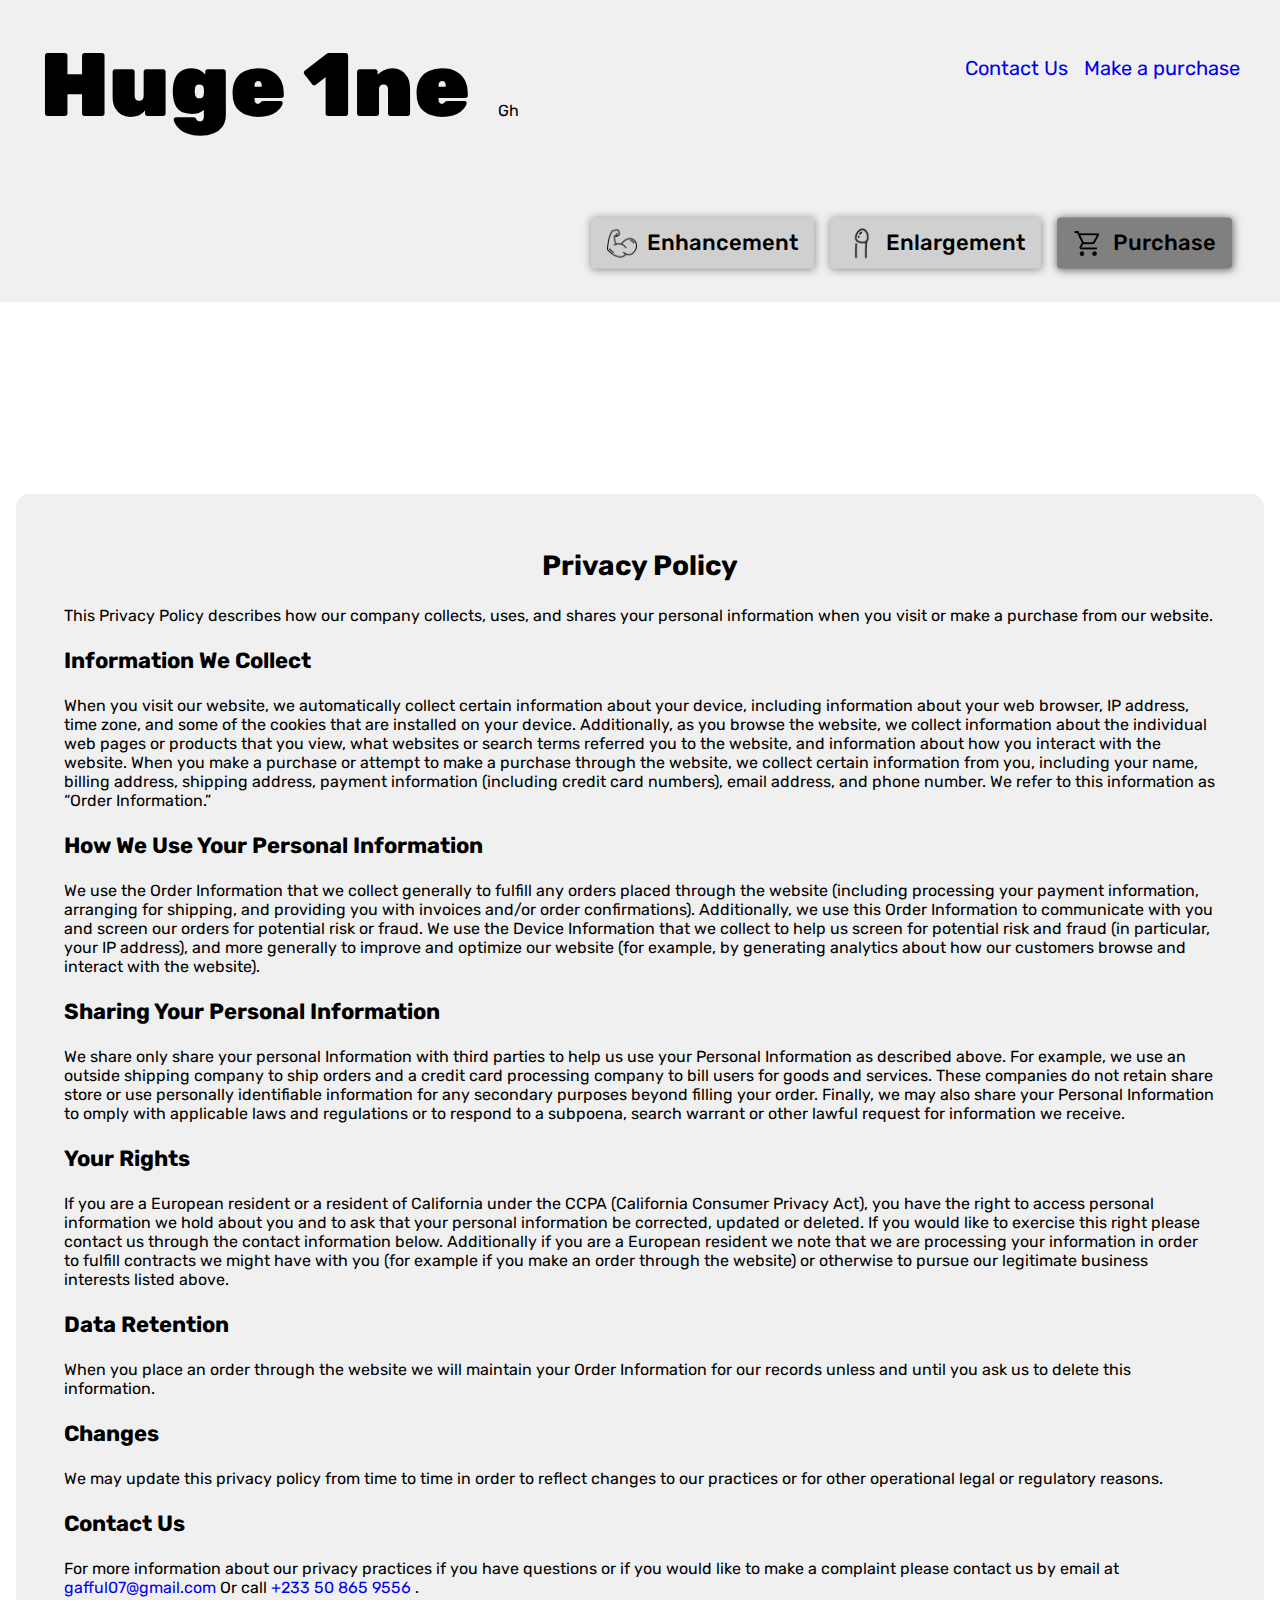
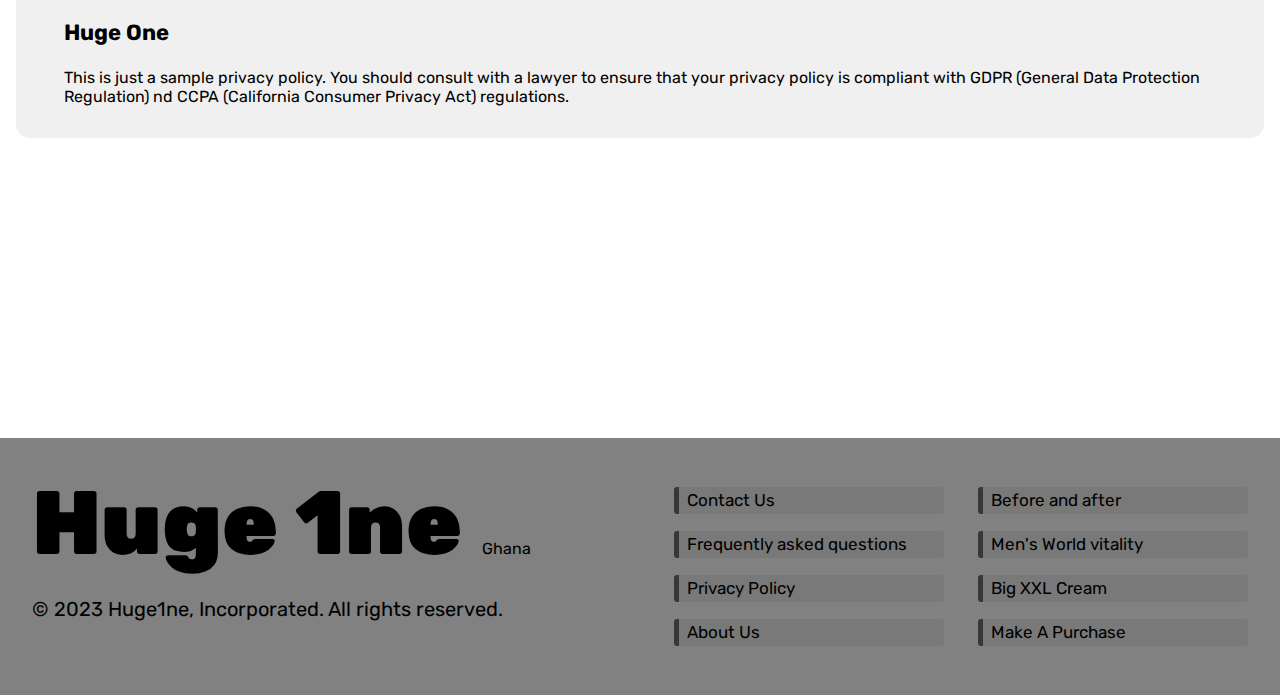
<file: privacypolicy.html>
<!DOCTYPE html>
<html lang="en">
<head>
    <meta charset="UTF-8">
    <!-- <meta name="viewport" content="width=, initial-scale=1.0"> -->
    <meta name="viewport" content="width=device-width, initial-scale=1.0">
    <title>Privacy policy</title>
    <link rel="shortcut icon" type = 'image/x-icon' href="images/icons/penis-64.png">
    <link rel="stylesheet" href="headandfoot.css">
    <link rel="preconnect" href="https://fonts.googleapis.com">
    <link rel="preconnect" href="https://fonts.gstatic.com" crossorigin>
    <link href="https://fonts.googleapis.com/css2?family=Fira+Sans:ital,wght@0,400;1,100&family=Kavivanar&family=Overpass:wght@100;400&family=Quintessential&family=Roboto:wght@300;400;500;700;900&family=Rubik:wght@300;400;500;700;800;900&family=Sriracha&family=Varela+Round&display=swap" rel="stylesheet">
    <!-- Google tag (gtag.js) -->
<script async src="https://www.googletagmanager.com/gtag/js?id=AW-470321368"></script>
<script>
  window.dataLayer = window.dataLayer || [];
  function gtag(){dataLayer.push(arguments);}
  gtag('js', new Date());

  gtag('config', 'AW-470321368');
</script>
<!-- Clarity tracking code for https://hugeone.store/ --><script>    (function(c,l,a,r,i,t,y){        c[a]=c[a]||function(){(c[a].q=c[a].q||[]).push(arguments)};        t=l.createElement(r);t.async=1;t.src="https://www.clarity.ms/tag/"+i+"?ref=bwt";        y=l.getElementsByTagName(r)[0];y.parentNode.insertBefore(t,y);    })(window, document, "clarity", "script", "hb5qqjl0gq");</script>


</head>

<body>
    <header>
        <div class="firsthead">
            <div>
                <span> 
                    <a href="index.html">
                        <span id="hugelogo">Huge 1ne</span>
                        <weak id="ghspace">&nbsp;&nbsp;&nbsp;&nbsp;&nbsp;</weak>
                        <weak id="weakgh">Gh</weak>
                    </a>
                </span>
            </div>
            <nav >
             <ul class="headlist">
                <li><a href="tel:+ 233 50 865 9556 " >Contact Us</a>
                </li>
                <li id="makeapurchase">
                     <a href="forms.html" target="_blank">Make a purchase</a>
                </li>
            </ul>
            </nav>
        </div>
            <nav class=" pages">
                <!-- <a href="index.html" target="_blank" class="back"><img src="images/icons/backarrow.svg" alt=" back" width=" 25px"> -->
                </a>
                <!-- <a href="proof.html" id="testimonies"><img src="images/icons/rating.png" alt=" back" width=" 30">&nbsp;&nbsp; Testimonies</a> -->
                <!-- <p>&nbsp; </p> -->
                <a href="mensworld.html" id="Enhancement" target="_blank">
                    <img src="images/icons/muscle.png" alt="strenght" width="30">
                    <span>&nbsp;&nbsp;</span> Enhancement</a>
                <a href="bigxxl.html" id="Enhancement" target="_blank">
                    <img src="images/icons/penis-64.png" alt="strenght" width="30">
                    <span>&nbsp;&nbsp;</span>Enlargement</a>
                <!-- <p>&nbsp;</p> -->
                <a href="forms.html" id="order" target="_blank">
                    <img src="images/icons/cart1.png" alt="order now" width="30" >
                    <span>&nbsp;&nbsp;</span>Purchase</a>
            </nav>
        </div>
    </header>
<div class="bigbox" >
    <article>
        <h2>Privacy Policy</h2>
         This Privacy Policy describes how our company collects, uses, and shares 
        your personal information when you visit or make a purchase from our website. 
        <br> <h3>Information We Collect</h3>
        When you visit our website, we automatically collect certain information about 
        your device, including information about your web browser, IP address, time 
        zone, and some of the cookies that are installed on your device. Additionally, 
        as you browse the website, we collect information about the individual web 
        pages or products that you view, what websites or search terms referred you 
        to the website, and information about how you interact with the website. 
        When you make a purchase or attempt to make a purchase through the website, 
        we collect certain information from you, including your name, billing address, 
        shipping address, payment information (including credit card numbers), email 
        address, and phone number. We refer to this information as “Order Information.”
        <br>  <h3>How We Use Your Personal Information</h3>
        We use the Order Information that we collect generally to fulfill any orders 
        placed through the website (including processing your payment information, 
        arranging for shipping, and providing you with invoices and/or order 
        confirmations). Additionally, we use this Order Information to communicate 
        with you and screen our orders for potential risk or fraud. We use the Device 
        Information that we collect to help us screen for potential risk and fraud 
        (in particular, your IP address), and more generally to improve and optimize 
        our website (for example, by generating analytics about how our customers 
        browse and interact with the website).
        <br> <h3>Sharing Your Personal Information</h3> 
        We share only share your personal Information with third parties to help us
         use your Personal Information as described above. For example, we use an 
        outside shipping company to ship orders and a credit card processing company 
        to bill users for goods and services. These companies do not retain share store 
        or use personally identifiable information for any secondary purposes beyond 
        filling your order. Finally, we may also share your Personal Information to 
        omply with applicable laws and regulations or to respond to a subpoena, search 
        warrant or other lawful request for information we receive.
        <br> <h3>Your Rights</h3> If you are a European resident or a resident of 
        California under the CCPA (California Consumer Privacy Act), you have the 
        right to access personal information we hold about you and to ask that your 
        personal information be corrected, updated or deleted. If you would like to 
        exercise this right please contact us through the contact information below. 
        Additionally if you are a European resident we note that we are processing 
        your information in order to fulfill contracts we might have with you (for 
        example if you make an order through the website) or otherwise to pursue our 
        legitimate business interests listed above.
        <br> <h3>Data Retention</h3>
        When you place an order through the website we will maintain your Order 
        Information for our records unless and until you ask us to delete this information.
        <br> <h3>Changes</h3>
        We may update this privacy policy from time to time in order to reflect changes 
        to our practices or for other operational legal or regulatory reasons.
        <br> <h3>Contact Us</h3>
        For more information about our privacy practices if you have questions or if you 
        would like to make a complaint please contact us by 
        email at <a href="mailto: gafful07@gmail.com" class="aa" >gafful07@gmail.com </a>
             Or call<a href="tel:+233 50 865 9556" class="aa"> +233 50 865 9556</a> .
        <br> <h3>Huge One</h3>
        This is just a sample privacy policy. You should consult with a lawyer to ensure 
        that your privacy policy is compliant with GDPR (General Data Protection Regulation) 
        nd CCPA (California Consumer Privacy Act) regulations.
    </article>
</div>

    <footer class="enan">    
        <div class="enan1">
            <a href="index.html"><span id="hugelogo">Huge 1ne</span></a>&nbsp;&nbsp;&nbsp;&nbsp;&nbsp;<weak>Ghana</weak>
            <br>
            <p>© 2023 Huge1ne, Incorporated. All rights reserved.</p>
        </div>
        <div class="ena">
            <nav >
                   <a href="tel: +233 50 865 9556" target="_blank">
                       <p>&nbsp;&nbsp;Contact Us</p>
                   </a>
                   <p> &nbsp;&nbsp;Frequently asked questions</p>
                   <a href="privacypolicy.html" target="_blank">
                    <p>&nbsp;&nbsp;Privacy Policy</p>
                </a>
                   <p>&nbsp;&nbsp;About Us</p>
            </nav>
            <nav>
                <a href="proof.html" target="_blank">
                    <p> &nbsp;&nbsp;Before and after</p>
                </a>
                <a href="mensworld.html" target="_blank">
                    <p> &nbsp;&nbsp;Men's World vitality</p>
                </a>
                <a href="bigxxl.html" target="_blank" > 
                    <p> &nbsp;&nbsp;Big XXL Cream</p>
                </a>
                <a href="forms.html" target="_blank">
                    <p> &nbsp;&nbsp;Make A Purchase </p>
                </a>
               
            </nav>
        </div>
    </footer>
    </body>
    </html>
</file>
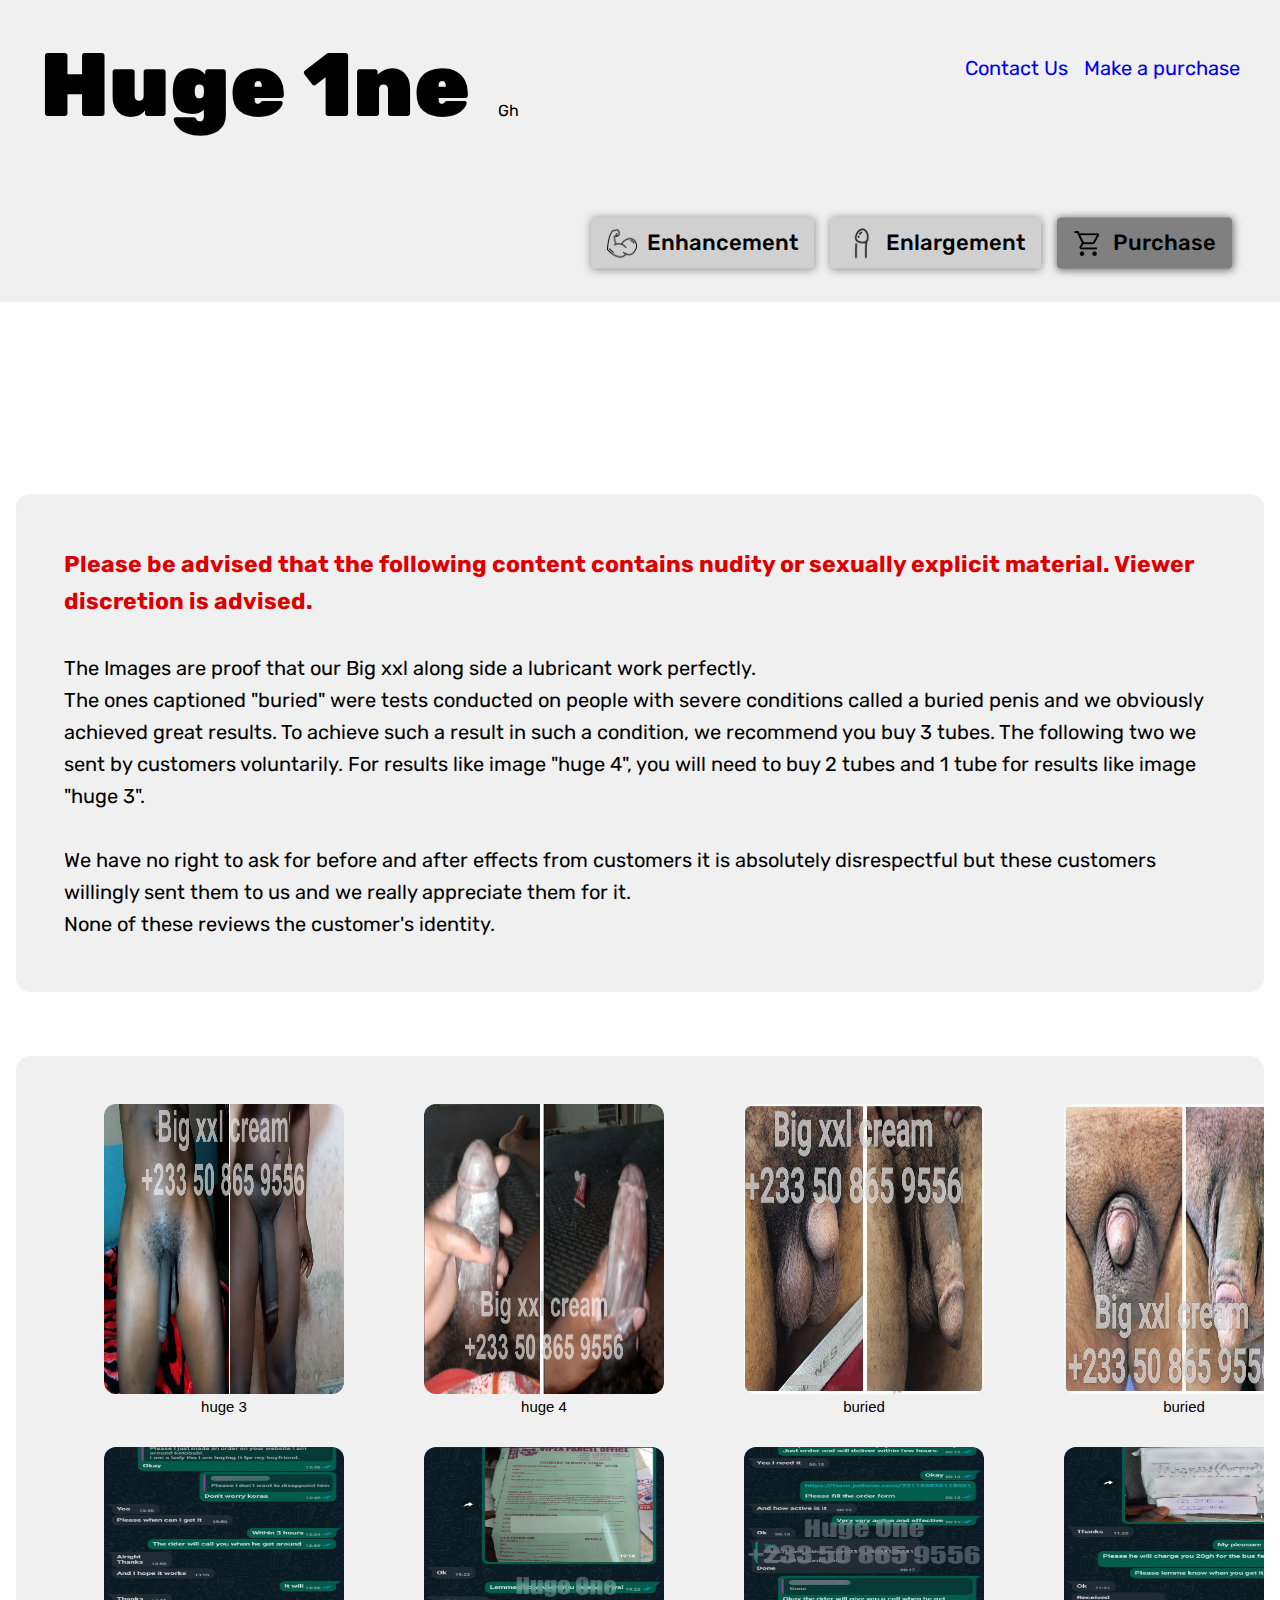
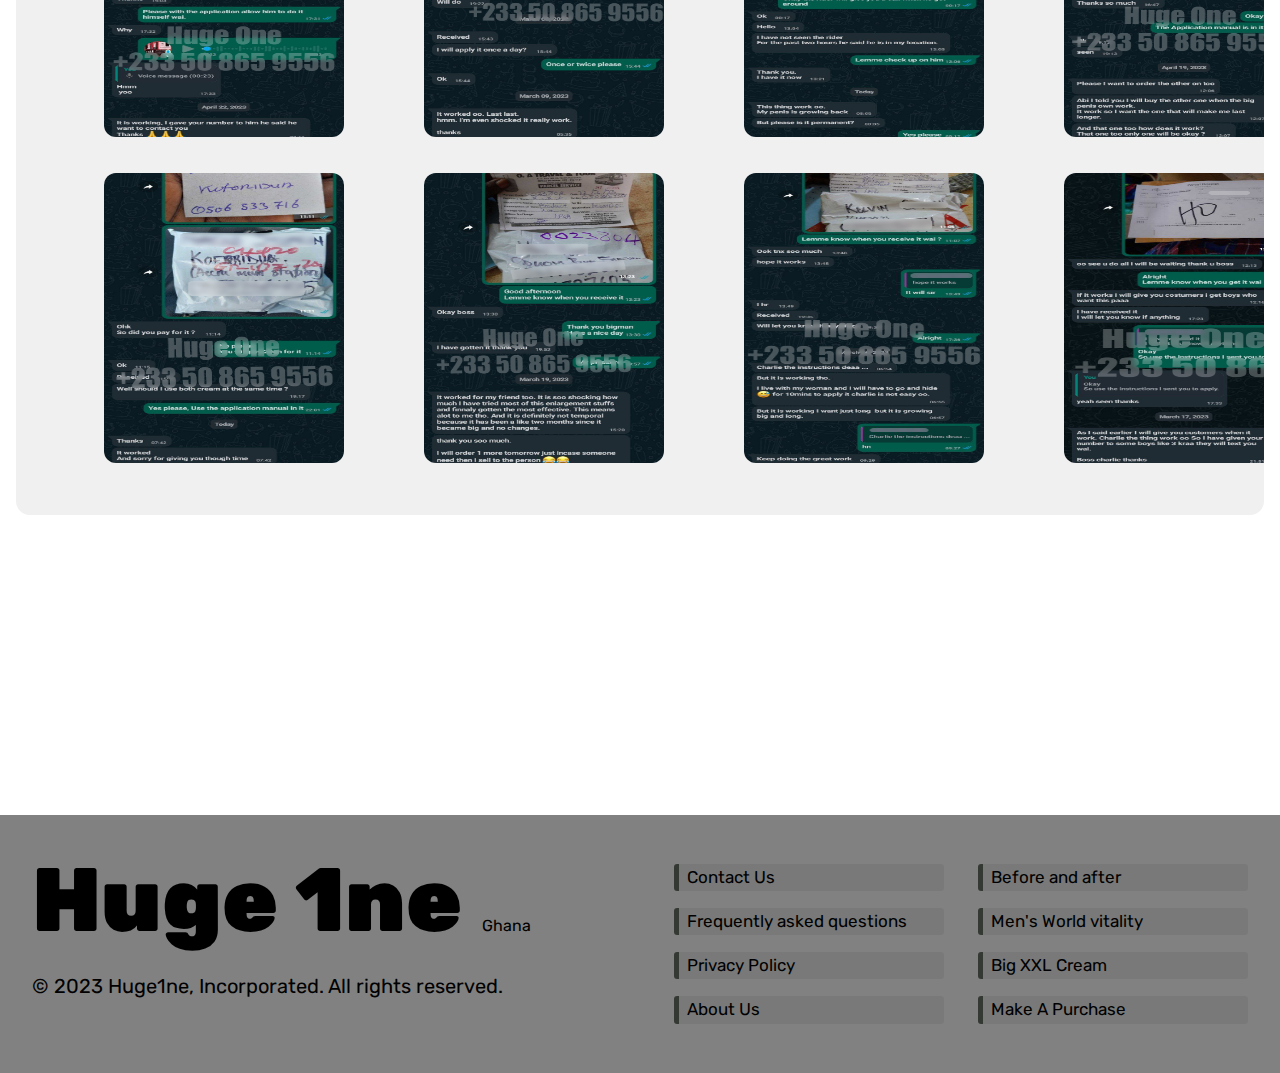
<file: proof.html>
<!DOCTYPE html>
<html lang="en">
<head>
    <meta charset="UTF-8">
    <!-- <meta name="viewport" content="width=, initial-scale=1.0"> -->
    <meta name="viewport" content="width=device-width, initial-scale=1.0">
    <title>Testimonies</title>
    <link rel="shortcut icon" type = 'image/x-icon' href="images/icons/penis-64.png">
    <link rel="stylesheet" href="headandfoot.css">
    <link rel="stylesheet" href="proof.css">
    <link rel="preconnect" href="https://fonts.googleapis.com">
    <link rel="preconnect" href="https://fonts.gstatic.com" crossorigin>
    <link href="https://fonts.googleapis.com/css2?family=Fira+Sans:ital,wght@0,400;1,100&family=Kavivanar&family=Overpass:wght@100;400&family=Quintessential&family=Roboto:wght@300;400;500;700;900&family=Rubik:wght@300;400;500;700;800;900&family=Sriracha&family=Varela+Round&display=swap" rel="stylesheet">
    <!-- Google tag (gtag.js) -->
<script async src="https://www.googletagmanager.com/gtag/js?id=AW-470321368"></script>
<script>
  window.dataLayer = window.dataLayer || [];
  function gtag(){dataLayer.push(arguments);}
  gtag('js', new Date());

  gtag('config', 'AW-470321368');
</script>
<!-- Clarity tracking code for https://hugeone.store/ -->
<script>    (function(c,l,a,r,i,t,y){        c[a]=c[a]||function(){(c[a].q=c[a].q||[]).push(arguments)};        t=l.createElement(r);t.async=1;t.src="https://www.clarity.ms/tag/"+i+"?ref=bwt";        y=l.getElementsByTagName(r)[0];y.parentNode.insertBefore(t,y);    })(window, document, "clarity", "script", "hb5qqjl0gq");
</script>

</head>

<body>
    <header>
        <div class="firsthead">
            <div>
                <span> 
                    <a href="index.html"><span id="hugelogo">Huge 1ne</span></a>
                    <weak id="ghspace">&nbsp;&nbsp;&nbsp;&nbsp;&nbsp;</weak>
                    <weak id="weakgh">Gh</weak>
                </span>
            </div>
            <nav >
             <ul class="headlist">
                <li><a href="tel:+ 233 50 865 9556 ">Contact Us</a></li>
                <li id="makeapurchase"> <a href="forms.html" >Make a purchase</a></li>
            </ul>
            </nav>
          
  
        </div >
        <!-- <div class="every" >
                <hr> -->
                
            <nav class=" pages">
                <!-- <a href="index.html" class="back"><img src="images/icons/backarrow.svg" alt=" back" width=" 25px"> -->
                </a>
                <!-- <a href="#" id="testimonies"><img src="images/icons/rating.png" alt=" back" width=" 30">&nbsp;&nbsp; Testimonies</a> -->
                <!-- <p>&nbsp; </p> -->
                <a href="mensworld.html" target="_blank" id="Enhancement">
                    <img src="images/icons/muscle.png" alt="strenght" width="30">
                    <span>&nbsp;&nbsp;</span> Enhancement</a>
                <a href="bigxxl.html" id="Enhancement">
                    <img src="images/icons/penis-64.png" alt="strenght" width="30">
                    <span>&nbsp;&nbsp;</span>Enlargement</a>
                <!-- <p>&nbsp;</p> -->
                <a href="forms.html" id="order">
                    <img src="images/icons/cart1.png" alt="order now" width="30" >
                    <span>&nbsp;&nbsp;</span>Purchase</a>
            </nav>
        </div>
    </header>

    <div class="bodybackground">
        <div>
            <article class="proofarticle bigbox">
                <p>
                    <strong id="viewerdescretion">
                        Please be advised that the following content contains nudity or sexually explicit
                         material. Viewer discretion is advised.
                    </strong>
                    <br> <br> The Images are proof that our Big xxl
                     along side a lubricant work perfectly.
                     <br> The ones captioned "buried" were tests
                     conducted on people with severe conditions called a buried penis and we
                     obviously achieved great results. To achieve such a result in such a condition,
                     we recommend you buy 3 tubes. The following two we sent by customers voluntarily.
                     For results like image "huge 4", you will need to buy 2 tubes and 1 tube for
                     results like image "huge 3".
                     <br><br>
                     We have no right to ask for before and after effects
                     from customers it is absolutely disrespectful but these customers willingly sent
                     them to us and we really appreciate them for it. <br> None of these reviews the customer's identity.
                </p>
                </article>
            <div class="proofimages bigbox">
                <figure>
                    <a href="images/proof/dick better 1.3.jpg">
                        <img src="images/proof/dick better 1.3.jpg" alt="Hugeone.store before and after">
                        <figcaption>huge 3</figcaption>
                    </a>
                </figure>
                <figure>
                    <a href="images/proof/dick better 2.2.jpg">
                        <img src="images/proof/dick better 2.2.jpg" alt="Hugeone.store before and after">
                    <figcaption>huge 4</figcaption>
                    </a>
                </figure>
                <figure>
                    <a href="images/proof/dick proof 2.jpg">
                        <img src="images/proof/dick proof 2.jpg" alt="Hugeone.store before and after">
                        <figcaption>buried</figcaption>
                    </a>
                </figure>
                <figure>
                    <a href="images/proof/dick proofs 1.jpg">
                        <img src="images/proof/dick proofs 1.jpg" alt="Hugeone.store before and after">
                        <figcaption>buried</figcaption>
                    </a>
                </figure>
                <figure>
                    <a href="images/proof/chat proof 1.1 better.jpg">
                        <img src="images/proof/chat proof 1.1 better.jpg" alt="Hugeone.store Penis screenshot proof">
                    </a>
                </figure>
                <figure>
                    <a href="images/proof/chat proof 3 better.jpg">
                        <img src="images/proof/chat proof 3 better.jpg" alt="Hugeone.store Penis screenshot proof">
                    </a>
                </figure>
                <figure>
                    <a href="images/proof/chat proof 2 better.jpg">
                        <img src="images/proof/chat proof 2 better.jpg" alt="Hugeone.store Penis screenshot proof">
                    </a>
                </figure>
                <figure>
                    <a href="images/proof/chat proof far 1 better.jpg">
                        <img src="images/proof/chat proof far 1 better.jpg" alt="Hugeone.store Penis screenshot proof">
                    </a>
                </figure>
                <figure>
                    <a href="images/proof/chat proof far 2.1 better.jpg">
                        <img src="images/proof/chat proof far 2.1 better.jpg" alt="Hugeone.store Penis screenshot proof">
                    </a>
                </figure>
                <figure>
                    <a href="images/proof/chat proof far 4.1 better.jpg">
                        <img src="images/proof/chat proof far 3.1 better.jpg" alt="Hugeone.store Penis screenshot proof">
                    </a>
                </figure>
                <figure>
                    <a href="images/proof/chat proof far 4.1 better.jpg">
                        <img src="images/proof/chat proof far 4.1 better.jpg" alt="Hugeone.store Penis screenshot proof">
                    </a>
                </figure>
                <figure>
                    <a href="images/proof/chat proof far 5 better.jpg">
                        <img src="images/proof/chat proof far 5 better.jpg" alt="Hugeone.store Penis screenshot proof">
                    </a>
                </figure>
                
            </div>
        </div>
    </div>




    <footer class="enan">    
        <div class="enan1">
            <a href="index.html"><span id="hugelogo">Huge 1ne</span></a>&nbsp;&nbsp;&nbsp;&nbsp;&nbsp;<weak>Ghana</weak>
            <br>
            <p>© 2023 Huge1ne, Incorporated. All rights reserved.</p>
        </div>
        <div class="ena">
            <nav >
                   <a href="tel: +233 50 865 9556" target="_blank">
                       <p>&nbsp;&nbsp;Contact Us</p>
                   </a>
                   <p> &nbsp;&nbsp;Frequently asked questions</p>
                   <a href="privacypolicy.html" target="_blank">
                    <p>&nbsp;&nbsp;Privacy Policy</p>
                </a>
                   <p>&nbsp;&nbsp;About Us</p>
            </nav>
            <nav>
                <a href="proof.html" target="_blank">
                    <p> &nbsp;&nbsp;Before and after</p>
                </a>
                <a href="mensworld.html" target="_blank">
                    <p> &nbsp;&nbsp;Men's World vitality</p>
                </a>
                <a href="bigxxl.html" target="_blank" > 
                    <p> &nbsp;&nbsp;Big XXL Cream</p>
                </a>
                <a href="forms.html" target="_blank">
                    <p> &nbsp;&nbsp;Make A Purchase </p>
                </a>
               
            </nav>
        </div>
    </footer>
    </body>
    </html>
</file>
<file: headandfoot.css>
header {
    box-sizing: border-box;
    display: grid;
    width: 100%;
    background-color: #f0f0f0;
    height: fit-content;
    justify-content: space-between;
    align-items: center;
    padding:2rem 2.5rem 0rem 2.5rem;
    grid-template-columns: 1fr;
    overflow: hidden;
    margin-bottom: 12rem;
    row-gap: 4rem;
    /* box-shadow: 1px 1px 15px #303030a0; */
    transition: all 100ms;
}

#hugelogo{
    font: 900 90px 'Rubik', poppins, sans-serif;
    cursor: pointer;
}
.firsthead{
    display: grid;
    position: relative;
    grid-template-columns: 60% 40% ;
}
.firsthead li {
    list-style-type: none;
}
.headlist{
    display: grid;
    justify-content: end;
    align-items: center;
    grid-auto-flow:column;
    column-gap: 1rem;  
}
.headlist  a{ 
    color: #00e;
}


@media (max-width: 440px)
{
    header{
        padding: 1rem 0 0 0;
        margin-bottom: 2px;
        row-gap: 1rem;
    }
    #hugelogo{
        font-size: 35px;
        margin-left: 4px;
    }
    .firsthead{
        display: flex;
        gap: 2rem;
    }
    #ghspace{
        display:none;
    }
    #weakgh{
        font-size: 12px;
    }
    #cont {
        position: absolute;
        text-align: right;
        font-size: 13px;
        right: 2rem;
    }
    #makeapurchase{
        display: none;
    }
}


body{
    box-sizing: border-box;
    padding: 0px;
    height: fit-content;
    /* width:100vmax;  */
    overflow-y: scroll;
    margin: 0px;
    -webkit-user-select: none;
    -moz-user-select: none;
    -ms-user-select: none;
    user-select: none;
    transition: all 300ms;
}
a {
    text-decoration: none;
    color: #000;

}

*{
    font-family: 'Rubik', poppins, sans-serif;
}

p, ol , ul {
    font-size:20px;
    line-height: 1.6;
}
strong{
    font-size: 23px;
}
h1{
    font-size: 40px;
    text-align: center;
}
h2 {
    text-align: center;
    font-size: 28px;
}
h3{
    font-size: 22px;
}
@media(max-width: 440px)
{
    p{
        font-size: 18px;
        line-height: 1.5;
    }
    li{
        font-size: 18px;
    }
    strong{
        font-size: 19px;
    }
    h1{
        font-size: 30px;
    }
    #Enhancement img{
        width: 20px;
    }
    #testimonies img{
        width: 20px;
    }
    #order img{
        width:20px;
    }
    .pages span{
        font-size: 4px;
    }
}
.borderleft{
    background-color: #80202050;
}

.pages {
    box-sizing: border-box;
    display: grid;
    grid-auto-flow: column ;
    justify-content: end;
    align-items: end;
    column-gap: 1rem;
    margin-top: 2rem;
    width: 100%;
    box-sizing: border-box;
    padding: 0.5rem;
    /* height: 4rem;*/
}
.back{
    position: absolute;
    left: 2rem;
    /* background-color: #c0c0c0; */
}
.pages  a {
    font-size: 22px;
    font-weight: 500;
    transition: 250ms;
    color: #000;
    height: 2rem;
    width: fit-content;
    display: flex;
    justify-content: center;
    align-items: center;
    border-radius: 4px;
    padding: 0.6rem 1rem;
    background-color: #d0d0d0;
    box-shadow: .8px .8px 8px #0006;
    text-align: center;
    left: 10%;
    top: 50%;
    transform: translatey(-50%);
}

.pages a:hover{
    box-shadow: .1px .1px 2px #0006;
}
.pages a:active{
    border: solid 1px#0000;
}

#order{
    background-color: #808080;
    box-shadow: .8px .8px 8px #0009;
    color: #000;
}
#order:hover{
    box-shadow: .1px .1px 2px #0006;
}
#order:active{
    border: solid 1px#0009;
}


@media(max-width:440px)
{
    .pages a{
        padding: 3px;
        font-size: 12px;
        box-shadow:.7px .7px 5px #50505090;
        
    }
    #order{
        box-shadow:.7px .7px 5px #404040a0;

    }
    .pages{
        /* position: absolute; */
        gap: 11px;
        margin-top: 59px;
        /* justify-content: baseline; */
        align-items: center;
    }
    .back{
        position: absolute;
        left: 8px;
        /* margin-left: -.5rem; */ 
    }
}
.grid-box{
    height: max-content;
    margin: 5rem 0;
    padding: 2rem;
}
.bigbox{
    padding: 2rem 3rem;
    border-radius: 14px;
    margin: 4rem 1rem ;
    background-color: #f0f0f0;
}
.aa{
    color: #00e;
}


@media(max-width: 440px)
{
    .grid-box{
        padding: 0rem;
    }
    .bigbox{
        padding: 1.7rem;
        margin: 3rem 0rem;
    }
}






.cover{
    height: 10rem;
    background-color: #fff;
    margin-top: -5rem;
    z-index: 9999999;
    position: relative;
}
.enan {
    display: grid;
    background-color: #20202090;
    height: fit-content;
    margin: 300px 0 0 0 ;
    /* color: #fff; */
    padding: 2rem;
    grid-template-columns: 1fr 1fr;

}
.ena {
    display: grid;
    grid-template-columns: 1fr 1fr;
    font-size: 17px;
    cursor: pointer;

}
.ena nav p {
    /* display: flex; */
    background-color: #00090010;
    border-left: solid 5px #00090090;
    border-radius: 3px;
    /* padding: 3px; */
    font-size: 17px;
    margin-left: 2em;
}

.enan1 p{
    margin-top:1rem;
}

@media(max-width: 440px)
{
    .enan{
        display: grid;
        position: relative;
        grid-template-rows: 2fr 1.2fr;
        grid-template-columns: none;
        padding: .5rem;
        gap: 1rem;
        margin-top:  6rem;
    }
    .enan1{
        display: block;
        position: absolute;
        order: 2;
        bottom: 1rem;
        justify-self: center;
        text-align: center;
    }
    .enan *{
        font-size: 13px;
    }
    .ena nav p{
        font-size: 14px;
        margin-left: 0;
        border-left: solid 3px #00090090;
    }
    .ena{
        gap: 1rem;
    }
}
</file>
<file: index.css>
.crackybackground{
    box-sizing: border-box;
    overflow: hidden;
    height:fit-content ;
    background-image: url(images/icons/redback.png);
    background-size: 500px;
    margin: 5rem 0rem;
    border-radius: 20px;
}
.bback-color {

    box-sizing: border-box;
    background-color: #f08989d0;
    padding: 3.5rem;
}
.bmgrid{
    position: relative;
    width: 100%;
    box-sizing: border-box;
    display: grid;
    grid-template-columns: 1fr 2fr;
    gap: 2rem;
}

.bimginfo {
    box-sizing: border-box;
    height: 100%;
    display: grid;
    grid-template-rows: auto 4rem 4rem;
    gap:.5rem;
}
.bigimg{
    display: grid;
    background-color: #301919e9;
    border-radius: .6rem;
    background-repeat:no-repeat ;
    align-items: center;
    justify-content: center;
}

.order{
    display: block;
    box-sizing: border-box;
    background-color: #808080;
    position: relative;
    text-align: center;
    cursor: pointer;
    box-shadow: 3px 3px 10px #0008;
    transition: 150ms;
    overflow: hidden;
    background-repeat: no-repeat;
    align-items: center;
    justify-content: center;
    padding: .5rem;
    border-radius: 1.2rem;
}
.order img{
    position: absolute;
    left: 10%;
    top: 50%;
    transform: translatey(-50%)
}

.order:hover{
    box-shadow:.5px .5px 3px #0008;
}
.order:active{
    border: solid 1px #0007;
}
.test{
    display: block;
    overflow: hidden;
    box-sizing: border-box;
    background-color: #b0b0b0;
    border-radius: 1.2rem;
    cursor: pointer;
    transition: 150ms;
    position: relative;
    text-align: center;
    justify-content: center;
    padding: .5rem;
    align-items: center;
    box-shadow: 3px 3px 10px #0008;

}
.test img{
    position: absolute;
    /* left: 2rem; */
    left: 10%;
    top: 50%;
    transform: translatey(-50%);
}
.test:hover{
    box-shadow:.5px .5px 3px #0008;
}
.test:active{
    border: solid 1px #0007;
}
@media(max-width: 440px)
{
    .bback-color{
        display: block;
        padding: 1rem;
    }
    .bmgrid{
        display: block;
    }

    .bimginfo{
        grid-template-columns:1fr 1fr;
        grid-template-rows: auto 4rem;
        gap: .4rem;
        margin-bottom: 2rem;
    }
    .bigimg{
        padding: 1rem 0;
        grid-column-start:1;
        grid-column-end: 3;
        border-radius: .4rem; 
    }
    #individuals{
        width: 200px; 
    }
    .order{
        display: block;
        /* position: static; */
        border-radius: 1rem;
        /* font-size: 15px; */
        text-align: center;
        /* gap: 0px; */
        /* justify-content: space-around; */
    }

    .order img{
        /* position: absolute; */
        left: 1rem;
        width: 25px;
    }
    .test{
        display: block;
        border-radius: 1rem;
    }
    .test strong{
        position: absolute;
        right: 1rem;
    }
    .test img{
        width: 30px;
        left: 1rem;
    }
    
}

.article{
    position: relative;
    background-color: #fee0e0df;
    border-radius: .6rem ;
    padding: 3rem 3rem 6rem 3rem ;
    height: fit-content;
}
 
.blist{
    /* font-size: 20px; */
    display: flex;
    line-height: 1.6;
    gap: 1rem;
    align-items: start ;
}
.whyb{
    width: 50%; 
    margin-left: -2.5rem
}

.whatb{
    width: 50%;
}


.readmore{
    display: flex;
    position: absolute;
    bottom: 1rem;
    height: 4rem;
    width: 80%;
    background-color: #b0b0b0;
    box-shadow: 3px 3px 10px #0008;
    border-radius: 1.2rem;
    transition: 150ms;
    cursor: pointer;
    text-align: center;
    align-items: center;
    justify-content: center;
    left: 50%;
    transform: translatex(-50%);
}

.readmore:hover{
    box-shadow: .4px .4px 3px #0008;
}
.readmore:active{
    border: solid 1px #0007 ;
}

@media (max-width: 440px){
    .article *{
        line-height: 1.5;
        /* font-size: 14px; */
    }
    .article{
        padding: 1rem 1rem 6rem 1rem;
        /* padding-bottom: 5rem; */
    }

    .bexplain{
        grid-template-rows: 89.4% 60px;
        width: 100%;
        gap: .3rem;
    }
    .blist{
        display: block;
        text-align: left;
        
    }
    .whyb{
        /* list-style-position:inside ; */
        width: 100%;
        margin-left: 0px;
    }
    .article h3 {
        font-size: 22px;
    }
    .whatb{
        display: none;
    }

    .readmore{
        /* background-color: #d0d0d0; */
        border-radius: 1.2rem;
        /* box-shadow:1px 1px 5px #50505080; */
        /* justify-content: center; */
        /* height: 3rem; */
        /* margin-top: 9rem; */
    }
}
.mcontainer{
    overflow: hidden;
    box-sizing: border-box;
    background-image: url(images/icons/mens\ logo\ 2.2.png);
    background-size: 420px;
    border-radius: 2rem;
}
.mback{
    height: fit-content;
    background-color: #8aba8a9f;
    padding: 3.5rem;
}
.blocks{
    display: grid;
    gap: 2rem;
    grid-template-columns: 63% 35%;
}
.marticle{
    box-sizing: border-box;
}
.mtext{
    position: relative;
    background-color: #fff0f0e0;
    border-radius: .6rem;
    padding: 3rem 3rem 6rem 3rem;
}
.article b{
    text-align: left; 
    font-size: 23px;
}

.mtext li{
    line-height: 1.6;
    /* font-size: 20px; */
}
.mlearn{
    display: flex;
    position: absolute;
    background-color: #c0c0c0;
    box-shadow: 3px 3px 10px #0008;
    border-radius: 1.2rem;
    transition: 150ms;
    cursor: pointer;
    justify-content: center;
    align-items: center;
    text-align: center;
    width: 80%;
    height: 4rem;
    bottom: 1rem;
    left: 50%;
    transform: translatex(-50%);
}
.mlearn:hover{
    box-shadow:.5px .5px 3px #0008;
}
.mlearn:active{
    border: solid 1px #0007;
}
.mimage{
    display: grid;
    /* box-sizing: border-box; */
    grid-template-rows: auto 4rem;
    gap: .4rem;
}
.mens{
    background-color: #192819f0;
    display: flex;
    align-items: center;
    justify-content: center;
    border-radius: .7rem;
}
.morder{
    position: relative;
    display: flex;
    height: 100%;
    box-sizing: border-box;
    box-shadow: 3px 3px 10px #0008;
    background-color: #808080;
    border-radius: 1.2rem;
    cursor: pointer;
    transition: 150ms;
    text-align: center;
    justify-content: center;
    align-items: center;
}
.morder img{
    position: absolute;
    left: 2rem;
}
.morder:hover{
    box-shadow:.5px .5px 3px #0008;
}
.morder:active{
    border: solid 1px #0007;
}
@media (max-width: 440px)
{
    .mback{
        padding: 1rem 1rem;
        position: relative;
    }
    .blocks{
        display: block;
        /* gap: 1rem;
        grid-template-rows:1fr 1fr ;
        grid-template-columns: none; */
    }
    

    .mens img{
        position: absolute;
        display: flex;
        width: 200px;
        top: 5rem;
    }
    .mtext{
        padding: 26rem 1rem 9rem 1rem;
    }
    .mtext h2{
        position: absolute;
        width: 90%;
        top: 1rem;
        left: 50%;
        transform: translatex(-50%);
    }
}
</file>
<file: mensworld.css>
.mensimage{
    display: grid;
    grid-template-columns: 1fr 2fr;
    gap: 3rem;
    justify-content: center;
    align-items: center;
}

@media(max-width: 440px)
{
    .bigbox{
        position: relative;
    }
    .mensimage{
        grid-template-columns: none;
        gap: 0rem;
    }
    #menspicture img{
        position: relative;
        left: 50%;
        transform: translateX(-50%);
    }
    .mensbriefarticle h2{
        position: absolute;
        width: 90%;
        text-align: center;
        top: 0%;
    }
}
</file>
<file: proof.css>
.proofarticle strong{
    color: #d00;
}
#viewerdescretion{
    text-align: center;  
}
.proofimages{
    display: grid;
    overflow: hidden;
    grid-template-columns: repeat(4, auto);
}

.proofimages img{
    width: 240px;
    height: 290px;
    border-radius: 12px;
}
figure{
    text-align: center;
}
figcaption{
    caption-side: bottom;
    font-size: 15px;
    font-family: sans-serif;
    
}
@media(max-width: 440px)
{
    .proofimages{
        box-sizing: border-box;
        display: grid;
        grid-template-columns: 
        repeat(3, auto);
        row-gap: 2rem;
        justify-content: space-evenly;
    }
    .proofimages figure{
        box-sizing: border-box;
        margin: 0rem;

    }
    .proofimages img{
        box-sizing: border-box;
        width: 105px;
        height: 140px;
    }
}
</file>
